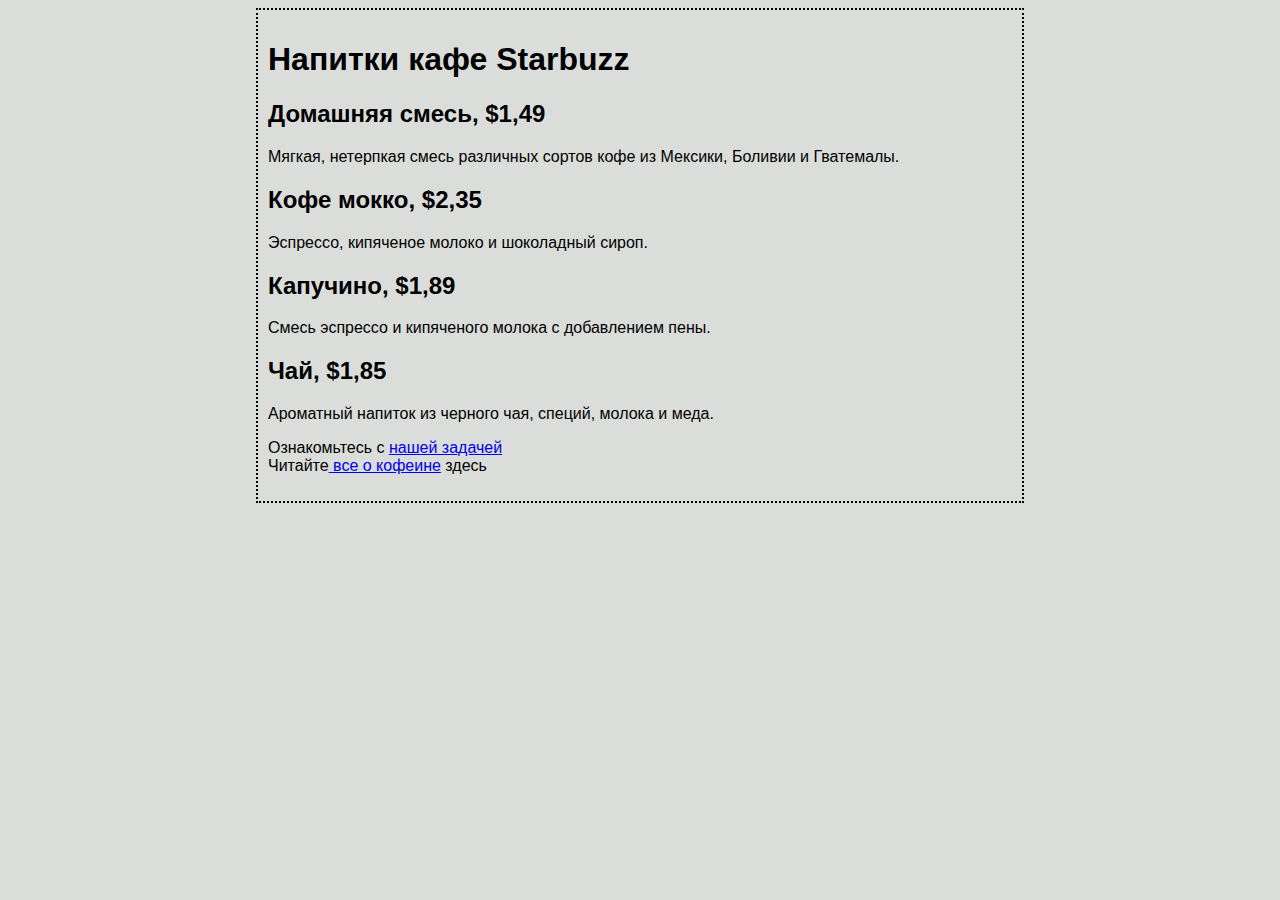
<file: Index.html>
<!DOCTYPE html>
<html lang="en">

<head>
	<meta charset="UTF-8">
	<meta http-equiv="X-UA-Compatible" content="IE=edge">
	<meta name="viewport" content="width=device-width, initial-scale=1.0">
	<title>Кафе Starbuzz</title>
	<link rel="stylesheet" href="styleIndex.css">
</head>

<body>

	<h1>Напитки кафе Starbuzz</h1>
	<h2>Домашняя смесь, $1,49</h2>
	<p>Мягкая, нетерпкая смесь различных сортов кофе из Мексики, Боливии и Гватемалы.</p>
	<h2>Кофе мокко, $2,35</h2>
	<p>Эспрессо, кипяченое молоко и шоколадный сироп.</p>
	<h2>Капучино, $1,89</h2>
	<p>Смесь эспрессо и кипяченого молока с добавлением пены.</p>
	<h2 id="chai">Чай, $1,85</h2>
	<p>Ароматный напиток из черного чая, специй, молока и меда.</p>
	<p>
		Ознакомьтесь с <a href="mission.html" title="Наша задача">нашей задачей</a>
		<br>
		Читайте<a target="_blank" href="http://wickedlysmart.com/buzz#Coffee" title="Все самое интересное о кофеине"> все
			о кофеине</a>
		здесь
	</p>

</body>

</html>
</file>
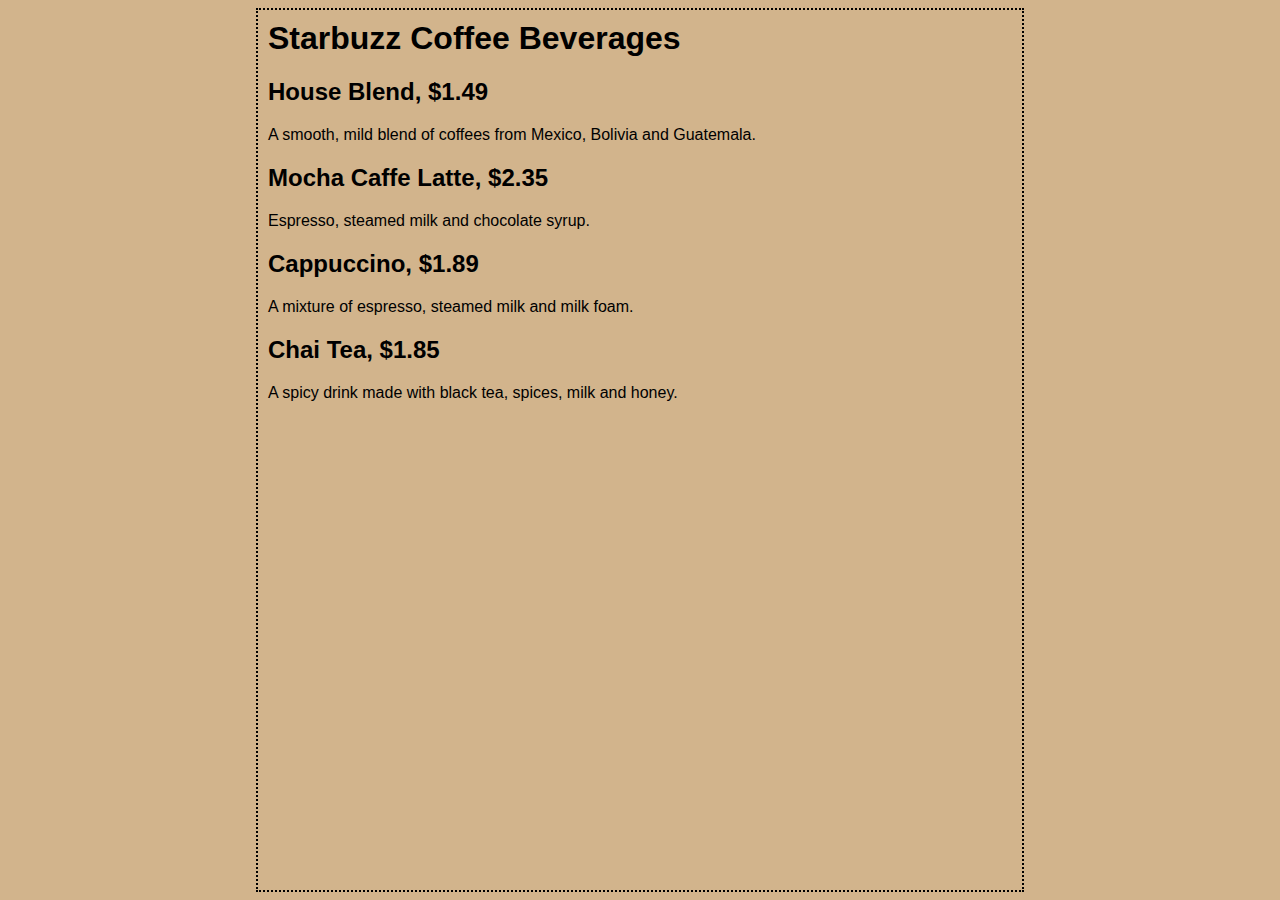
<file: materials/chapter1/starbuzz/index.html>
<html>
<head>
	<title>Starbuzz Coffee</title>
	<style>
		body {
			background-color: #d2b48c;
			margin-left: 20%;
			margin-right: 20%;
			border: 2px dotted black;
			padding: 10px 10px 10px 10px;
			font-family: sans-serif;
		}	
	</style>
</head>

<body>
	<h1>Starbuzz Coffee Beverages</h1>

	<h2>House Blend, $1.49</h2>
	<p>A smooth, mild blend of coffees from Mexico, Bolivia and Guatemala.</p>

	<h2>Mocha Caffe Latte, $2.35</h2>
	<p>Espresso, steamed milk and chocolate syrup.</p>

	<h2>Cappuccino, $1.89</h2>
	<p>A mixture of espresso, steamed milk and milk foam.</p>

	<h2>Chai Tea, $1.85</h2>
	<p>A spicy drink made with black tea, spices, milk and honey.</p>
</body>
</html>
</file>
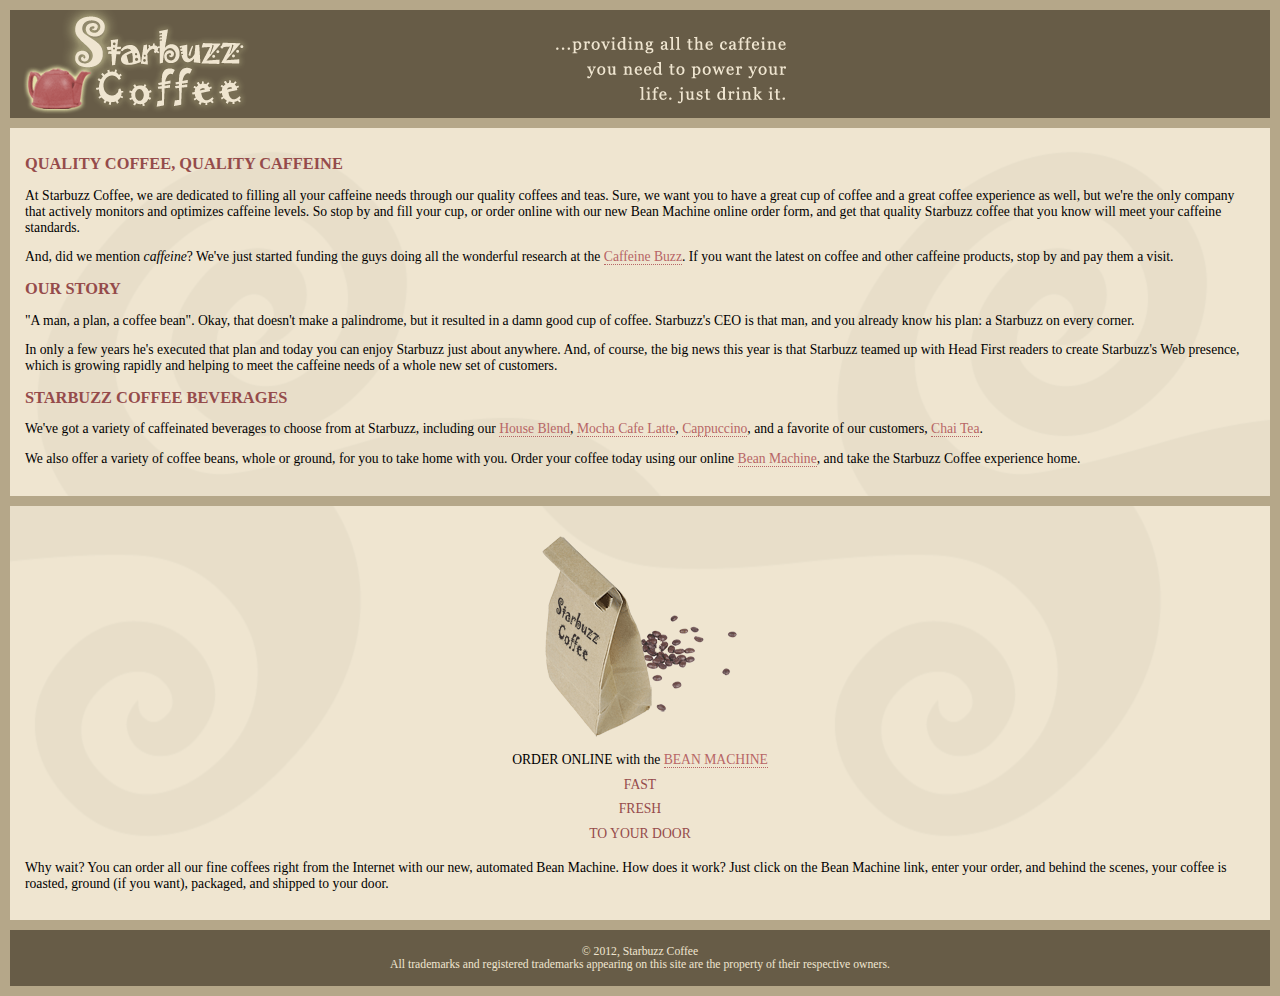
<file: materials/chapter11/absolute/index.html>
<!DOCTYPE html>
<html>
  <head>
    <meta charset="utf-8">
    <title>Starbuzz Coffee</title>
    <link rel="stylesheet" type="text/css" href="starbuzz.css">
  </head> 

  <body>
    <div id="header">
      <img src="images/header.gif" alt="Starbuzz Coffee header image">
    </div>

    <div id="main">
      <h1>QUALITY COFFEE, QUALITY CAFFEINE</h1>
      <p>
        At Starbuzz Coffee, we are dedicated to filling all your  caffeine needs through our 
        quality coffees and teas. Sure, we want you to have a great cup of coffee and a great 
        coffee experience as well, but we're the only company that actively monitors and 
        optimizes caffeine levels. So stop by and fill your cup, or order online with our new Bean 
        Machine online order form, and get that quality Starbuzz coffee that you know will meet 
        your caffeine standards.
      </p>
      <p>
        And, did we mention <em>caffeine</em>? We've just started funding the guys doing all 
        the wonderful research at the <a href="http://buzz.headfirstlabs.com"
        title="Read all about caffeine on the Buzz">Caffeine Buzz</a>.
        If you want the latest on coffee and other caffeine products, 
        stop by and pay them a visit.
      </p>
      <h1>OUR STORY</h1>
      <p>
        "A man, a plan, a coffee bean". Okay, that doesn't make a palindrome, but it resulted
        in a damn good cup of coffee.  Starbuzz's CEO is that man, and you already know his 
        plan: a Starbuzz on every corner.
      </p> 
      <p>In only a few years he's executed that plan and today 
        you can enjoy Starbuzz just about anywhere.  And, of course, the big news this year 
        is that Starbuzz teamed up with Head First readers to create Starbuzz's Web presence,  
        which is growing rapidly and helping to meet the caffeine needs of a whole new set of 
        customers.  
      </p>
      <h1>STARBUZZ COFFEE BEVERAGES</h1>
      <p>
        We've got a variety of caffeinated beverages to choose
        from at Starbuzz, including our 
        <a href="beverages.html#house" title="House Blend">House Blend</a>,
        <a href="beverages.html#mocha" title="Mocha Cafe Latte">Mocha Cafe Latte</a>, 
        <a href="beverages.html#cappuccino" title="Cappuccino">Cappuccino</a>,
        and a favorite of our customers, 
        <a href="beverages.html#chai" title="Chai Tea">Chai Tea</a>.
      </p>
      <p>
        We also offer a variety of coffee beans, whole or ground, for you to
        take home with you.  Order your coffee today using our online
        <a href="form.html" title="form.html">Bean Machine</a>, and take
        the Starbuzz Coffee experience home.
      </p>
    </div>

    <div id="sidebar">
      <p class="beanheading">
        <img src="images/bag.gif" alt="Bean Machine bag">
        <br>
        ORDER ONLINE
        with the 
        <a href="form.html">BEAN MACHINE</a>
        <br>
        <span class="slogan">
            FAST <br>
            FRESH <br>
            TO YOUR DOOR <br>
        </span>
      </p>
      <p>
        Why wait?  You can order all our fine coffees right from the Internet with our new, 
        automated Bean Machine.  How does it work?  Just click on the Bean Machine link, 
        enter your order, and behind the scenes, your coffee is roasted, ground 
        (if you want), packaged, and shipped to your door.
      </p>
    </div>

    <div id="footer">
      &copy; 2012, Starbuzz Coffee
      <br>
      All trademarks and registered trademarks appearing on 
      this site are the property of their respective owners.
    </div>

  </body>
</html>
</file>
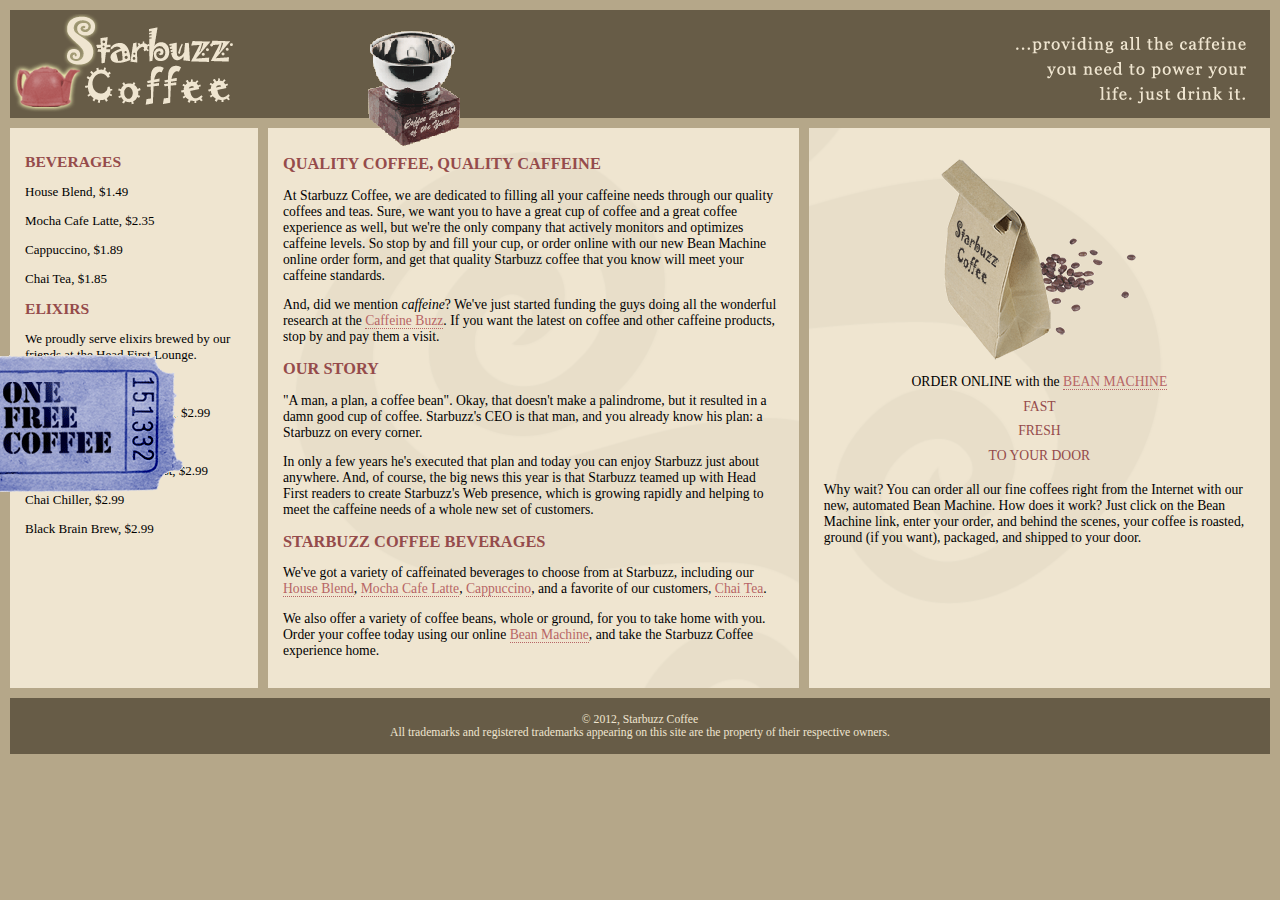
<file: materials/chapter11/starbuzz-complete/index.html>
<!DOCTYPE html>
<html>
  <head>
    <meta charset="utf-8">
    <title>Starbuzz Coffee</title>
    <link rel="stylesheet" type="text/css" href="starbuzz.css">
  </head> 

  <body>
    <div id="header">
      <img id="headerLogo"
           src="images/headerLogo.gif" alt="Starbuzz Coffee logo image">
      <img id="headerSlogan"
           src="images/headerSlogan.gif" alt="Providing all the caffeine you need to power your life.">
    </div>

	<div id="award">
		<img src="images/award.gif" 
			alt="Roaster of the Year award">
	</div>

	<div id="tableContainer">
	<div id="tableRow">
	<div id="drinks">
		<h1>BEVERAGES</h1>
			<p>House Blend, $1.49</p>
			<p>Mocha Cafe Latte, $2.35</p>
			<p>Cappuccino, $1.89</p>
			<p>Chai Tea, $1.85</p>
		<h1>ELIXIRS</h1>
			<p>
				We proudly serve elixirs brewed by our friends
				at the Head First Lounge.
			</p>
			<p>Green Tea Cooler, $2.99</p>
			<p>Raspberry Ice Concentration, $2.99</p>
			<p>Blueberry Bliss Elixir, $2.99</p>
			<p>Cranberry Antioxidant Blast, $2.99</p>
			<p>Chai Chiller, $2.99</p>
			<p>Black Brain Brew, $2.99</p>
	</div>
    <div id="main">
      <h1>QUALITY COFFEE, QUALITY CAFFEINE</h1>
      <p>
        At Starbuzz Coffee, we are dedicated to filling all your  caffeine needs through our 
        quality coffees and teas. Sure, we want you to have a great cup of coffee and a great 
        coffee experience as well, but we're the only company that actively monitors and 
        optimizes caffeine levels. So stop by and fill your cup, or order online with our new Bean 
        Machine online order form, and get that quality Starbuzz coffee that you know will meet 
        your caffeine standards.
      </p>
      <p>
        And, did we mention <em>caffeine</em>? We've just started funding the guys doing all 
        the wonderful research at the <a href="http://buzz.wickedlysmart.com"
        title="Read all about caffeine on the Buzz">Caffeine Buzz</a>.
        If you want the latest on coffee and other caffeine products, 
        stop by and pay them a visit.
      </p>
      <h1>OUR STORY</h1>
      <p>
        "A man, a plan, a coffee bean". Okay, that doesn't make a palindrome, but it resulted
        in a damn good cup of coffee.  Starbuzz's CEO is that man, and you already know his 
        plan: a Starbuzz on every corner.
      </p> 
      <p>In only a few years he's executed that plan and today 
        you can enjoy Starbuzz just about anywhere.  And, of course, the big news this year 
        is that Starbuzz teamed up with Head First readers to create Starbuzz's Web presence,  
        which is growing rapidly and helping to meet the caffeine needs of a whole new set of 
        customers.  
      </p>
      <h1>STARBUZZ COFFEE BEVERAGES</h1>
      <p>
        We've got a variety of caffeinated beverages to choose
        from at Starbuzz, including our 
        <a href="beverages.html#house" title="House Blend">House Blend</a>,
        <a href="beverages.html#mocha" title="Mocha Cafe Latte">Mocha Cafe Latte</a>, 
        <a href="beverages.html#cappuccino" title="Cappuccino">Cappuccino</a>,
        and a favorite of our customers, 
        <a href="beverages.html#chai" title="Chai Tea">Chai Tea</a>.
      </p>
      <p>
        We also offer a variety of coffee beans, whole or ground, for you to
        take home with you.  Order your coffee today using our online
        <a href="form.html" title="form.html">Bean Machine</a>, and take
        the Starbuzz Coffee experience home.
      </p>
    </div>

    <div id="sidebar">
      <p class="beanheading">
        <img src="images/bag.gif" alt="Bean Machine bag">
        <br>
        ORDER ONLINE
        with the 
        <a href="form.html">BEAN MACHINE</a>
        <br>
        <span class="slogan">
            FAST <br>
            FRESH <br>
            TO YOUR DOOR <br>
        </span>
      </p>
      <p>
        Why wait?  You can order all our fine coffees right from the Internet with our new, 
        automated Bean Machine.  How does it work?  Just click on the Bean Machine link, 
        enter your order, and behind the scenes, your coffee is roasted, ground 
        (if you want), packaged, and shipped to your door.
      </p>
    </div> <!-- sidebar -->
	</div> <!-- tableRow -->
	</div> <!-- tableContainer -->

	<div id="coupon">
		<a href="freecoffee.html" title="Click here to get your free coffee">
			<img src="images/ticket.gif" alt="Starbuzz coupon ticket">
		</a>
	</div>

    <div id="footer">
      &copy; 2012, Starbuzz Coffee
      <br>
      All trademarks and registered trademarks appearing on 
      this site are the property of their respective owners.
    </div>

  </body>
</html>
</file>
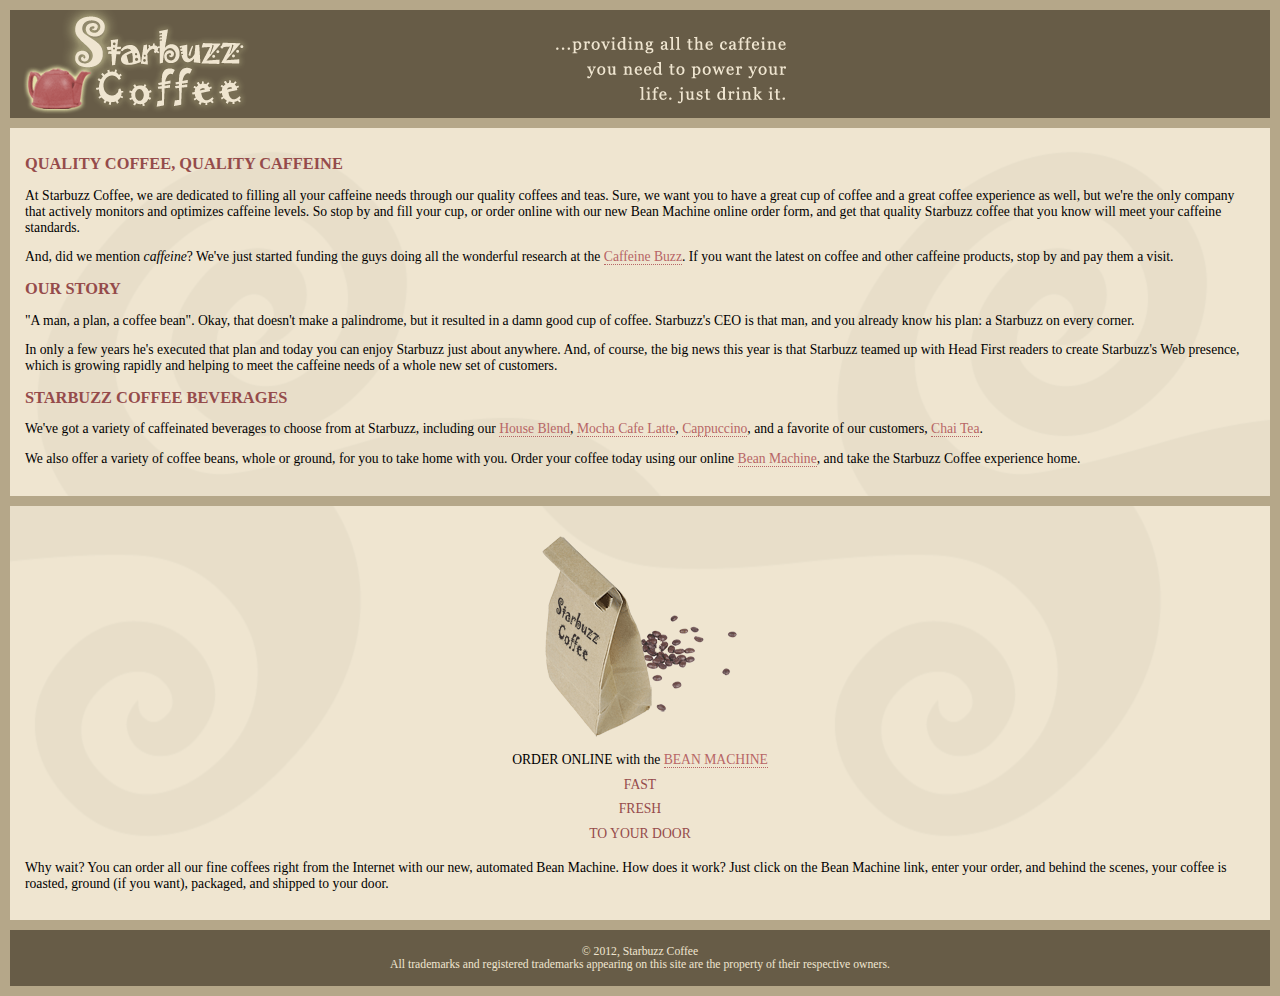
<file: materials/chapter11/starbuzz/index.html>
<!DOCTYPE html>
<html>
  <head>
    <meta charset="utf-8">
    <title>Starbuzz Coffee</title>
    <link rel="stylesheet" type="text/css" href="starbuzz.css">
  </head> 

  <body>
    <div id="header">
      <img src="images/header.gif" alt="Starbuzz Coffee header image">
    </div>

    <div id="main">
      <h1>QUALITY COFFEE, QUALITY CAFFEINE</h1>
      <p>
        At Starbuzz Coffee, we are dedicated to filling all your  caffeine needs through our 
        quality coffees and teas. Sure, we want you to have a great cup of coffee and a great 
        coffee experience as well, but we're the only company that actively monitors and 
        optimizes caffeine levels. So stop by and fill your cup, or order online with our new Bean 
        Machine online order form, and get that quality Starbuzz coffee that you know will meet 
        your caffeine standards.
      </p>
      <p>
        And, did we mention <em>caffeine</em>? We've just started funding the guys doing all 
        the wonderful research at the <a href="http://buzz.wickedlysmart.com"
        title="Read all about caffeine on the Buzz">Caffeine Buzz</a>.
        If you want the latest on coffee and other caffeine products, 
        stop by and pay them a visit.
      </p>
      <h1>OUR STORY</h1>
      <p>
        "A man, a plan, a coffee bean". Okay, that doesn't make a palindrome, but it resulted
        in a damn good cup of coffee.  Starbuzz's CEO is that man, and you already know his 
        plan: a Starbuzz on every corner.
      </p> 
      <p>In only a few years he's executed that plan and today 
        you can enjoy Starbuzz just about anywhere.  And, of course, the big news this year 
        is that Starbuzz teamed up with Head First readers to create Starbuzz's Web presence,  
        which is growing rapidly and helping to meet the caffeine needs of a whole new set of 
        customers.  
      </p>
      <h1>STARBUZZ COFFEE BEVERAGES</h1>
      <p>
        We've got a variety of caffeinated beverages to choose
        from at Starbuzz, including our 
        <a href="beverages.html#house" title="House Blend">House Blend</a>,
        <a href="beverages.html#mocha" title="Mocha Cafe Latte">Mocha Cafe Latte</a>, 
        <a href="beverages.html#cappuccino" title="Cappuccino">Cappuccino</a>,
        and a favorite of our customers, 
        <a href="beverages.html#chai" title="Chai Tea">Chai Tea</a>.
      </p>
      <p>
        We also offer a variety of coffee beans, whole or ground, for you to
        take home with you.  Order your coffee today using our online
        <a href="form.html">Bean Machine</a>, and take
        the Starbuzz Coffee experience home.
      </p>
    </div>

    <div id="sidebar">
      <p class="beanheading">
        <img src="images/bag.gif" alt="Bean Machine bag">
        <br>
        ORDER ONLINE
        with the 
        <a href="form.html">BEAN MACHINE</a>
        <br>
        <span class="slogan">
            FAST <br>
            FRESH <br>
            TO YOUR DOOR <br>
        </span>
      </p>
      <p>
        Why wait?  You can order all our fine coffees right from the Internet with our new, 
        automated Bean Machine.  How does it work?  Just click on the Bean Machine link, 
        enter your order, and behind the scenes, your coffee is roasted, ground 
        (if you want), packaged, and shipped to your door.
      </p>
    </div>

    <div id="footer">
      &copy; 2012, Starbuzz Coffee
      <br>
      All trademarks and registered trademarks appearing on 
      this site are the property of their respective owners.
    </div>

  </body>
</html>
</file>
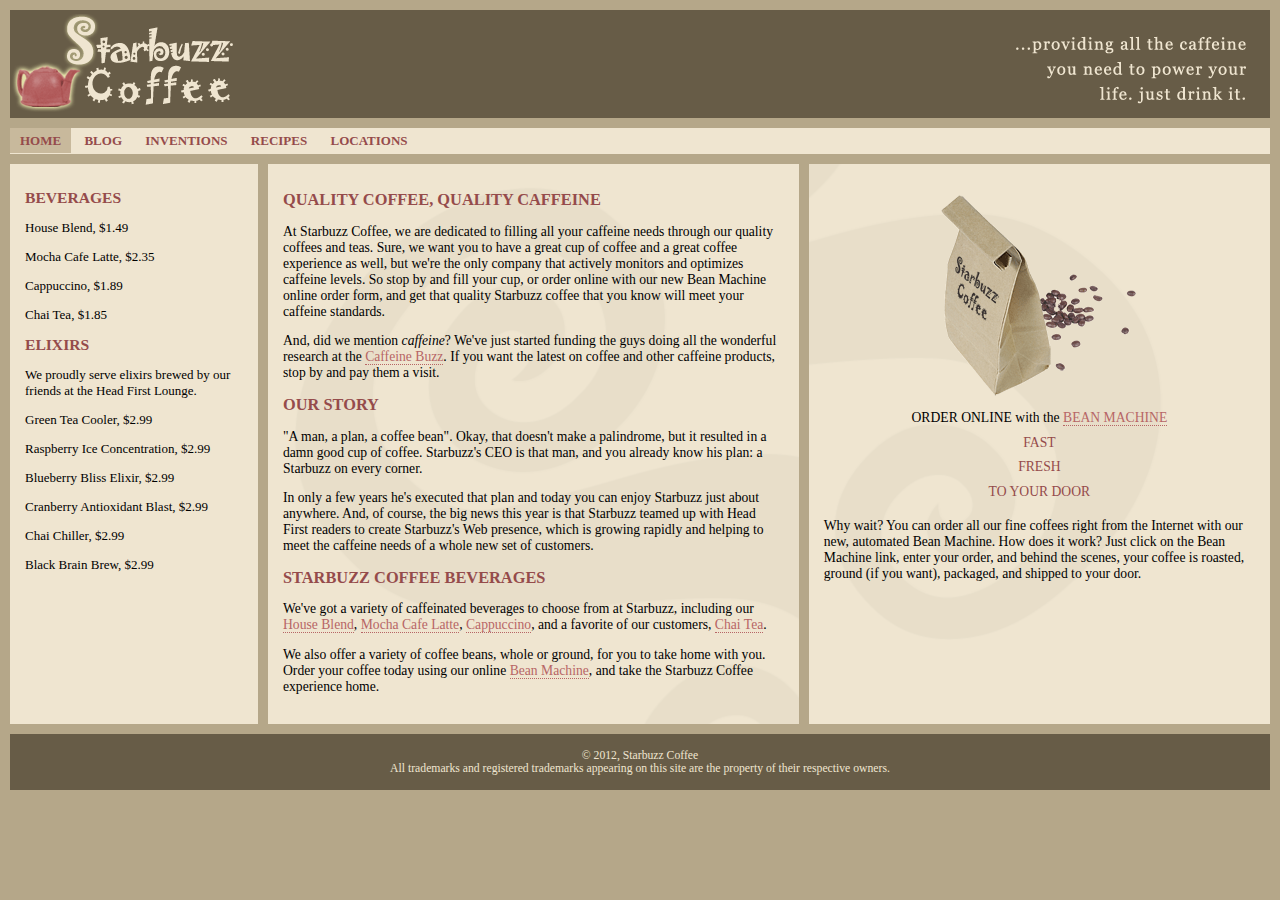
<file: materials/chapter12/starbuzz/index.html>
<!DOCTYPE html>
<html>
  <head>
    <meta charset="utf-8">
    <title>Starbuzz Coffee</title>
    <link rel="stylesheet" type="text/css" href="starbuzz.css">
  </head> 

  <body>
    <header class="top">
      <img id="headerLogo"
           src="images/headerLogo.gif" alt="Starbuzz Coffee header logo image">
      <img id="headerSlogan"
          src="images/headerSlogan.gif" alt="Providing all the caffeine you need to power your life.">
    </header>

	<nav>
	<ul>
		<li class="selected"><a href="index.html">HOME</a></li>
		<li><a href="blog.html">BLOG</a></li>
		<li><a href="">INVENTIONS</a></li>
		<li><a href="">RECIPES</a></li>
		<li><a href="">LOCATIONS</a></li>
	</ul>
	</nav>

	<div id="tableContainer">
	<div id="tableRow">
	<section id="drinks">
		<h1>BEVERAGES</h1>
			<p>House Blend, $1.49</p>
			<p>Mocha Cafe Latte, $2.35</p>
			<p>Cappuccino, $1.89</p>
			<p>Chai Tea, $1.85</p>
		<h1>ELIXIRS</h1>
			<p>
				We proudly serve elixirs brewed by our friends
				at the Head First Lounge.
			</p>
			<p>Green Tea Cooler, $2.99</p>
			<p>Raspberry Ice Concentration, $2.99</p>
			<p>Blueberry Bliss Elixir, $2.99</p>
			<p>Cranberry Antioxidant Blast, $2.99</p>
			<p>Chai Chiller, $2.99</p>
			<p>Black Brain Brew, $2.99</p>
	</section>
    <section id="main">
      <h1>QUALITY COFFEE, QUALITY CAFFEINE</h1>
      <p>
        At Starbuzz Coffee, we are dedicated to filling all your  caffeine needs through our 
        quality coffees and teas. Sure, we want you to have a great cup of coffee and a great 
        coffee experience as well, but we're the only company that actively monitors and 
        optimizes caffeine levels. So stop by and fill your cup, or order online with our new Bean 
        Machine online order form, and get that quality Starbuzz coffee that you know will meet 
        your caffeine standards.
      </p>
      <p>
        And, did we mention <em>caffeine</em>? We've just started funding the guys doing all 
        the wonderful research at the <a href="http://buzz.headfirstlabs.com"
        title="Read all about caffeine on the Buzz">Caffeine Buzz</a>.
        If you want the latest on coffee and other caffeine products, 
        stop by and pay them a visit.
      </p>
      <h1>OUR STORY</h1>
      <p>
        "A man, a plan, a coffee bean". Okay, that doesn't make a palindrome, but it resulted
        in a damn good cup of coffee.  Starbuzz's CEO is that man, and you already know his 
        plan: a Starbuzz on every corner.
      </p> 
      <p>In only a few years he's executed that plan and today 
        you can enjoy Starbuzz just about anywhere.  And, of course, the big news this year 
        is that Starbuzz teamed up with Head First readers to create Starbuzz's Web presence,  
        which is growing rapidly and helping to meet the caffeine needs of a whole new set of 
        customers.  
      </p>
      <h1>STARBUZZ COFFEE BEVERAGES</h1>
      <p>
        We've got a variety of caffeinated beverages to choose
        from at Starbuzz, including our 
        <a href="beverages.html#house" title="House Blend">House Blend</a>,
        <a href="beverages.html#mocha" title="Mocha Cafe Latte">Mocha Cafe Latte</a>, 
        <a href="beverages.html#cappuccino" title="Cappuccino">Cappuccino</a>,
        and a favorite of our customers, 
        <a href="beverages.html#chai" title="Chai Tea">Chai Tea</a>.
      </p>
      <p>
        We also offer a variety of coffee beans, whole or ground, for you to
        take home with you.  Order your coffee today using our online
        <a href="form.html" title="form.html">Bean Machine</a>, and take
        the Starbuzz Coffee experience home.
      </p>
    </section>

    <aside>
      <p class="beanheading">
        <img src="images/bag.gif" alt="Bean Machine bag">
        <br>
        ORDER ONLINE
        with the 
        <a href="form.html">BEAN MACHINE</a>
        <br>
        <span class="slogan">
            FAST <br>
            FRESH <br>
            TO YOUR DOOR <br>
        </span>
      </p>
      <p>
        Why wait?  You can order all our fine coffees right from the Internet with our new, 
        automated Bean Machine.  How does it work?  Just click on the Bean Machine link, 
        enter your order, and behind the scenes, your coffee is roasted, ground 
        (if you want), packaged, and shipped to your door.
      </p>
    </aside>
	</div> <!-- tableRow -->
	</div> <!-- tableContainer -->

    <footer>
      &copy; 2012, Starbuzz Coffee
      <br>
      All trademarks and registered trademarks appearing on 
      this site are the property of their respective owners.
    </footer>

  </body>
</html>
</file>
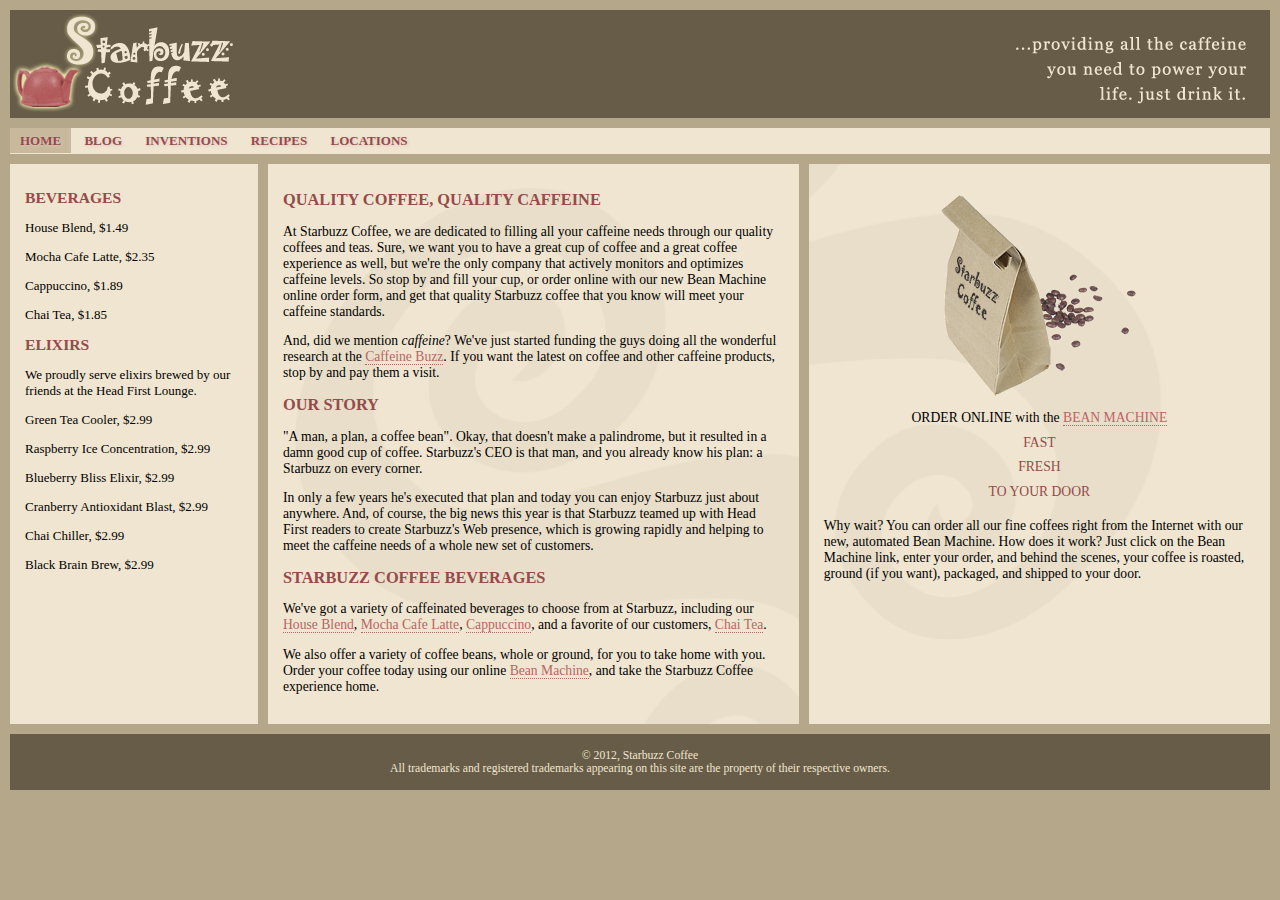
<file: materials/chapter14/starbuzz/index.html>
<!DOCTYPE html>
<html>
  <head>
    <meta charset="utf-8">
    <title>Starbuzz Coffee</title>
    <link rel="stylesheet" type="text/css" href="starbuzz.css">
  </head> 

  <body>
    <header class="top">
      <img id="headerLogo"
           src="images/headerLogo.gif" alt="Starbuzz Coffee header logo image">
      <img id="headerSlogan"
          src="images/headerSlogan.gif" alt="Providing all the caffeine you need to power your life.">
    </header>

	<nav>
	<ul>
		<li class="selected"><a href="index.html">Home</a></li>
		<li><a href="blog.html">Blog</a></li>
		<li><a href="">Inventions</a></li>
		<li><a href="">Recipes</a></li>
		<li><a href="">Locations</a></li>
	</ul>
	</nav>

	<div id="tableContainer">
	<div id="tableRow">
	<section id="drinks">
		<h1>BEVERAGES</h1>
			<p>House Blend, $1.49</p>
			<p>Mocha Cafe Latte, $2.35</p>
			<p>Cappuccino, $1.89</p>
			<p>Chai Tea, $1.85</p>
		<h1>ELIXIRS</h1>
			<p>
				We proudly serve elixirs brewed by our friends
				at the Head First Lounge.
			</p>
			<p>Green Tea Cooler, $2.99</p>
			<p>Raspberry Ice Concentration, $2.99</p>
			<p>Blueberry Bliss Elixir, $2.99</p>
			<p>Cranberry Antioxidant Blast, $2.99</p>
			<p>Chai Chiller, $2.99</p>
			<p>Black Brain Brew, $2.99</p>
	</section>
    <section id="main">
      <h1>QUALITY COFFEE, QUALITY CAFFEINE</h1>
      <p>
        At Starbuzz Coffee, we are dedicated to filling all your  caffeine needs through our 
        quality coffees and teas. Sure, we want you to have a great cup of coffee and a great 
        coffee experience as well, but we're the only company that actively monitors and 
        optimizes caffeine levels. So stop by and fill your cup, or order online with our new Bean 
        Machine online order form, and get that quality Starbuzz coffee that you know will meet 
        your caffeine standards.
      </p>
      <p>
        And, did we mention <em>caffeine</em>? We've just started funding the guys doing all 
        the wonderful research at the <a href="http://buzz.headfirstlabs.com"
        title="Read all about caffeine on the Buzz">Caffeine Buzz</a>.
        If you want the latest on coffee and other caffeine products, 
        stop by and pay them a visit.
      </p>
      <h1>OUR STORY</h1>
      <p>
        "A man, a plan, a coffee bean". Okay, that doesn't make a palindrome, but it resulted
        in a damn good cup of coffee.  Starbuzz's CEO is that man, and you already know his 
        plan: a Starbuzz on every corner.
      </p> 
      <p>In only a few years he's executed that plan and today 
        you can enjoy Starbuzz just about anywhere.  And, of course, the big news this year 
        is that Starbuzz teamed up with Head First readers to create Starbuzz's Web presence,  
        which is growing rapidly and helping to meet the caffeine needs of a whole new set of 
        customers.  
      </p>
      <h1>STARBUZZ COFFEE BEVERAGES</h1>
      <p>
        We've got a variety of caffeinated beverages to choose
        from at Starbuzz, including our 
        <a href="beverages.html#house" title="House Blend">House Blend</a>,
        <a href="beverages.html#mocha" title="Mocha Cafe Latte">Mocha Cafe Latte</a>, 
        <a href="beverages.html#cappuccino" title="Cappuccino">Cappuccino</a>,
        and a favorite of our customers, 
        <a href="beverages.html#chai" title="Chai Tea">Chai Tea</a>.
      </p>
      <p>
        We also offer a variety of coffee beans, whole or ground, for you to
        take home with you.  Order your coffee today using our online
        <a href="form.html" title="form.html">Bean Machine</a>, and take
        the Starbuzz Coffee experience home.
      </p>
    </section>

    <aside>
      <p class="beanheading">
        <img src="images/bag.gif" alt="Bean Machine bag">
        <br>
        ORDER ONLINE
        with the 
        <a href="form.html">BEAN MACHINE</a>
        <br>
        <span class="slogan">
            FAST <br>
            FRESH <br>
            TO YOUR DOOR <br>
        </span>
      </p>
      <p>
        Why wait?  You can order all our fine coffees right from the Internet with our new, 
        automated Bean Machine.  How does it work?  Just click on the Bean Machine link, 
        enter your order, and behind the scenes, your coffee is roasted, ground 
        (if you want), packaged, and shipped to your door.
      </p>
    </aside>
	</div> <!-- tableRow -->
	</div> <!-- tableContainer -->

    <footer>
      &copy; 2012, Starbuzz Coffee
      <br>
      All trademarks and registered trademarks appearing on 
      this site are the property of their respective owners.
    </footer>

  </body>
</html>
</file>
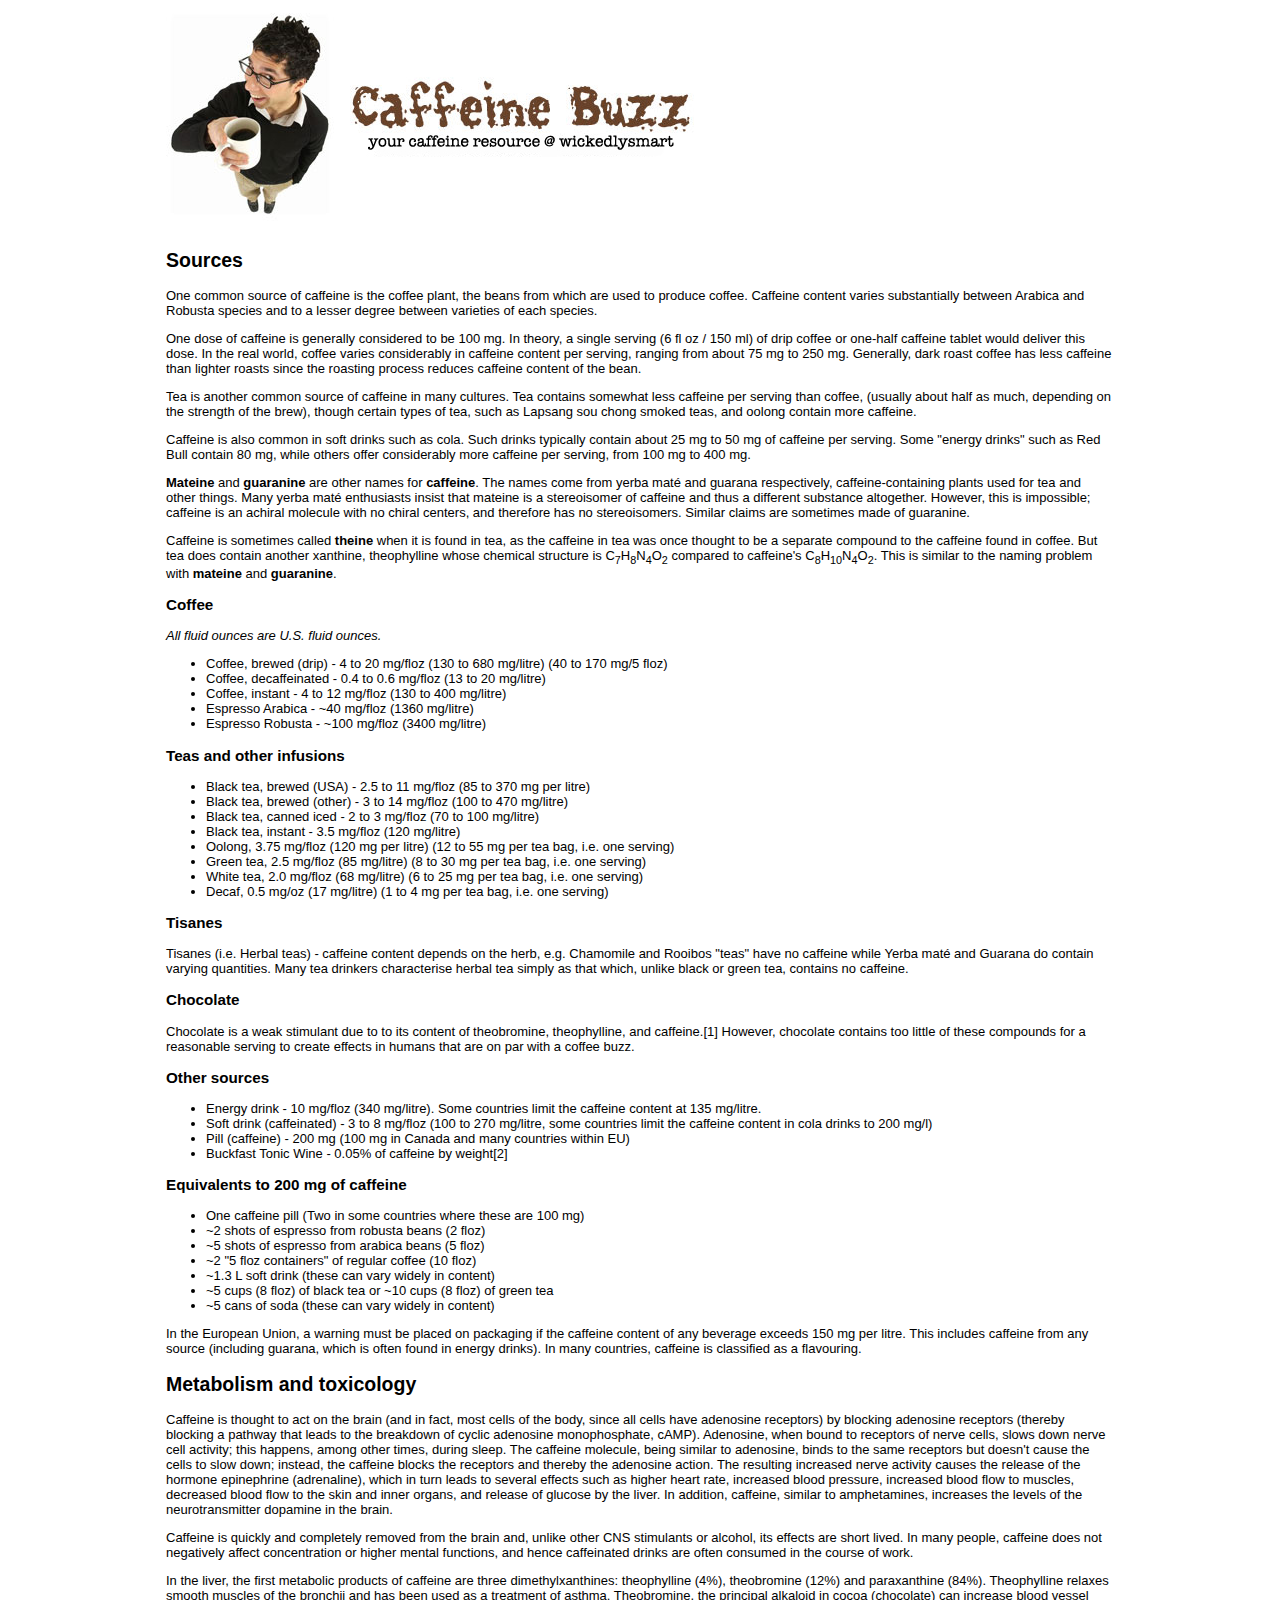
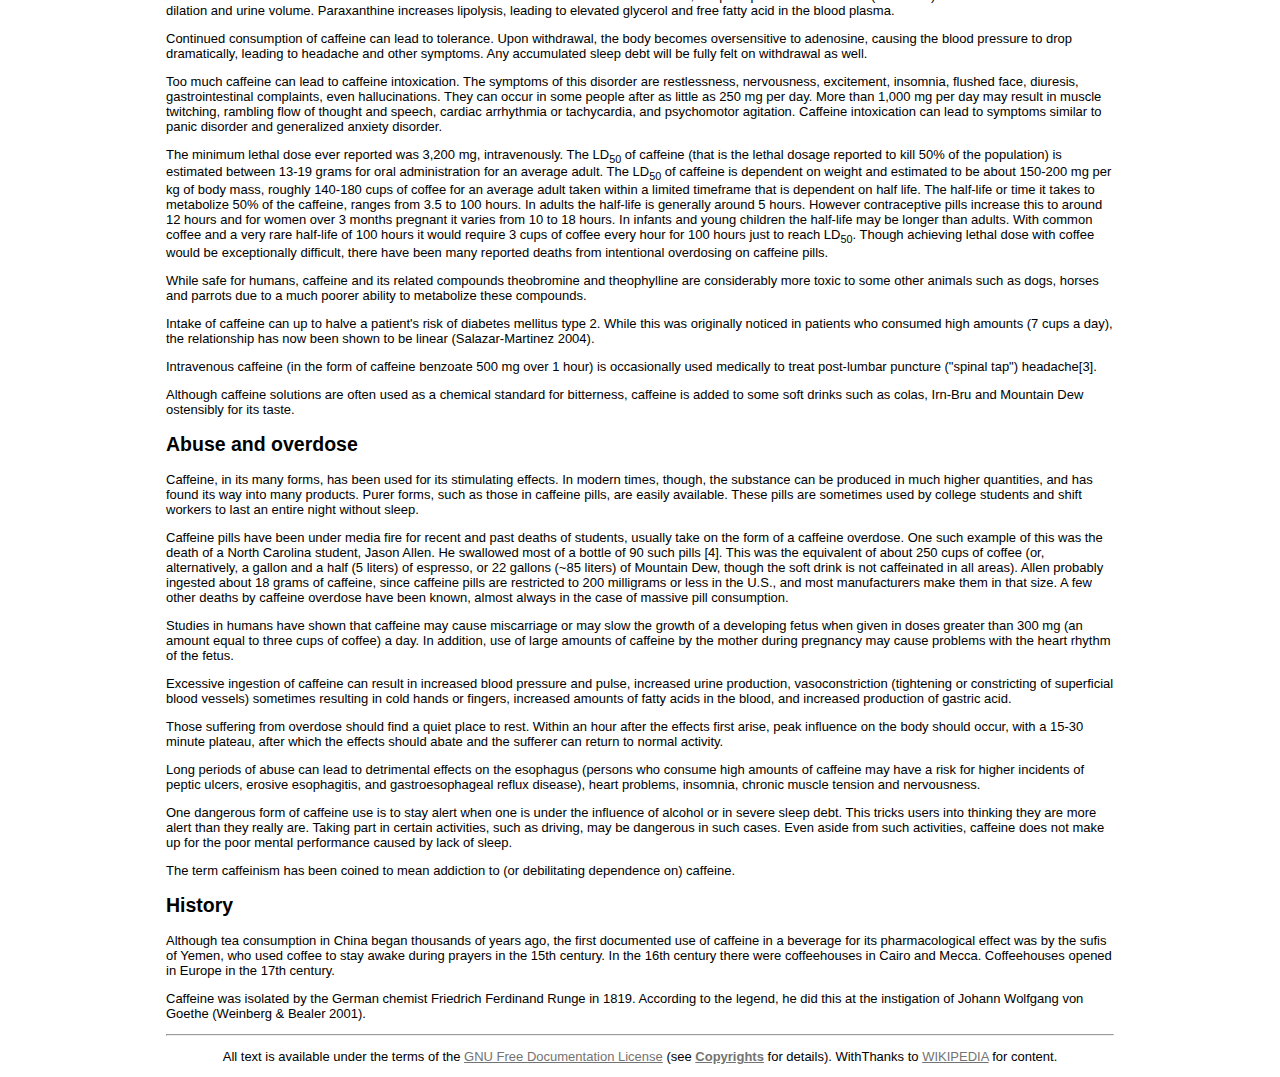
<file: materials/chapter4/buzz/index.html>
<!doctype html>
<html>
<head>
	<meta name="robots" content="noindex,  nofollow" >
	<meta charset="utf-8">
	<title>Head First Caffeine Buzz</title>

<style type="text/css">
body {
	font: small sans-serif;
}
img {
	border: none;
}
#logo {
	width: 538px;
	height: 217px;
}
#content {
	margin: auto;
	width: 75%;
}
#footer {
	text-align: center;
}
a, a:link, a:visited, a:hover, a:active {
	text-decoration: none;
	color: #000000;
}
a.wiki, a.wiki:link, a.wiki:visited, a.wiki:hover, a.wiki:active {
	text-decoration: underline;
	color: #737373;
}
</style>

</head>
<body>

<div id="content">
<p>
	<img id="logo" src="header.jpg" alt="Header Logo" title="Caffeine Buzz">
</p>
<h2><a id="Sources">Sources</a></h2>
<p>
One common source of caffeine is the 
<a href="http://en.wikipedia.org/wiki/Coffea" title="Coffea">coffee plant</a>, 
the <a href="http://en.wikipedia.org/wiki/Coffee_bean" title="Coffee bean">beans</a> 
from which are used to produce <a href="http://en.wikipedia.org/wiki/Coffee" title="Coffee">coffee</a>. 
Caffeine content varies substantially between 
<a href="http://en.wikipedia.org/wiki/Arabica" title="Arabica">Arabica</a> and 
<a href="http://en.wikipedia.org/wiki/Robusta" title="Robusta">Robusta</a> species and 
to a lesser degree between varieties of each species.
</p>
<p>
One dose of caffeine is generally considered to be 100 mg. In theory, 
a single serving (6 fl oz / 150 ml) of drip coffee or one-half caffeine 
tablet would deliver this dose. In the real world, coffee varies considerably 
in caffeine content per serving, ranging from about 75 mg to 250 mg. 
Generally, dark roast coffee has less caffeine than lighter roasts since 
the roasting process reduces caffeine content of the bean.
</p>
<p>
<a href="http://en.wikipedia.org/wiki/Tea" title="Tea">Tea</a> is another common source of 
caffeine in many cultures. Tea contains somewhat less caffeine per serving 
than coffee, (usually about half as much, depending on the strength of the brew), 
though certain types of tea, such as Lapsang sou chong smoked teas, and oolong 
contain more caffeine.
</p>
<p>
Caffeine is also common in 
<a href="http://en.wikipedia.org/wiki/Soft_drink" title="Soft drink">soft drinks</a> such as 
<a href="http://en.wikipedia.org/wiki/Cola" title="Cola">cola</a>. Such drinks typically contain 
about 25 mg to 50 mg of caffeine per serving. Some 
"<a href="http://en.wikipedia.org/wiki/Energy_drink" title="Energy drink">energy drinks</a>" such as 
<a href="http://en.wikipedia.org/wiki/Red_Bull" title="Red Bull">Red Bull</a> contain 80 mg, while others 
offer considerably more caffeine per serving, from 100 mg to 400 mg.
</p>
<p>
<b>Mateine</b> and <b>guaranine</b> are other names for 
<strong>caffeine</strong>. The names come from 
<a href="http://en.wikipedia.org/wiki/Yerba_mat%C3%A9" title="Yerba mat&eacute;">yerba mat&eacute;</a> and 
<a href="http://en.wikipedia.org/wiki/Guarana" title="Guarana">guarana</a> respectively, 
caffeine-containing plants used for tea and other things. Many yerba mat&eacute;
enthusiasts insist that mateine is a 
<a href="http://en.wikipedia.org/wiki/Stereoisomer" title="Stereoisomer">stereoisomer</a> of caffeine 
and thus a different substance altogether. However, this is impossible; 
caffeine is an 
<a href="http://en.wikipedia.org/wiki/Chirality_%28chemistry%29" title="Chirality (chemistry)">achiral</a>
molecule with no chiral centers, and therefore has no stereoisomers. Similar 
claims are sometimes made of guaranine.
</p>

<p>
Caffeine is sometimes called <b>theine</b> when it is found in tea, 
as the caffeine in tea was once thought to be a separate compound to the 
caffeine found in coffee. But tea does contain another 
<a href="http://en.wikipedia.org/wiki/Xanthine" title="Xanthine">xanthine</a>, 
<a href="http://en.wikipedia.org/wiki/Theophylline" title="Theophylline">theophylline</a> whose 
chemical structure is 
<a href="http://en.wikipedia.org/wiki/Carbon" title="Carbon">C</a><sub>7</sub><a href="http://en.wikipedia.org/wiki/Hydrogen" title="Hydrogen">H</a><sub>8</sub><a href="http://en.wikipedia.org/wiki/Nitrogen" title="Nitrogen">N</a><sub>4</sub><a href="http://en.wikipedia.org/wiki/Oxygen" title="Oxygen">O</a><sub>2</sub> compared to caffeine's <a href="http://en.wikipedia.org/wiki/Carbon" title="Carbon">C</a><sub>8</sub><a href="http://en.wikipedia.org/wiki/Hydrogen" title="Hydrogen">H</a><sub>10</sub><a href="http://en.wikipedia.org/wiki/Nitrogen" title="Nitrogen">N</a><sub>4</sub><a href="http://en.wikipedia.org/wiki/Oxygen" title="Oxygen">O</a><sub>2</sub>. 
This is similar to the naming problem with <b>mateine</b> and <b>guaranine</b>.
</p>

<h3><a id="Coffee">Coffee</a></h3>
<p>
<i>All fluid ounces are U.S. fluid ounces.</i>
</p>
<ul>
<li><a href="http://en.wikipedia.org/wiki/Coffee" title="Coffee">Coffee</a>, brewed (drip) - 4 to 20 mg/floz (130 to 680 mg/litre) (40 to 170 mg/5 floz)</li>
<li>Coffee, decaffeinated - 0.4 to 0.6 mg/floz (13 to 20 mg/litre)</li>
<li>Coffee, instant - 4 to 12 mg/floz (130 to 400 mg/litre)</li>
<li><a href="http://en.wikipedia.org/wiki/Espresso" title="Espresso">Espresso</a> Arabica - ~40 mg/floz (1360 mg/litre)</li>
<li><a href="http://en.wikipedia.org/wiki/Espresso" title="Espresso">Espresso</a> Robusta - ~100 mg/floz (3400 mg/litre)</li>
</ul>

<p><a id="Teas_and_other_infusions"></a></p>

<h3><a href="http://en.wikipedia.org/wiki/Tea" 
       title="Tea"
       id="Teas_and_other_infusions">Teas</a> and other infusions</h3>
<ul>
<li><a href="http://en.wikipedia.org/wiki/Black_tea" title="Black tea">Black tea</a>, brewed (<a href="http://en.wikipedia.org/wiki/United_States" title="United States">USA</a>) - 2.5 to 11 mg/floz (85 to 370 mg per litre)</li>
<li>Black tea, brewed (other) - 3 to 14 mg/floz (100 to 470 mg/litre)</li>
<li>Black tea, canned iced - 2 to 3 mg/floz (70 to 100 mg/litre)</li>
<li>Black tea, instant - 3.5 mg/floz (120 mg/litre)</li>
<li><a href="http://en.wikipedia.org/wiki/Oolong" title="Oolong">Oolong</a>, 3.75 mg/floz (120 mg per litre) (12 to 55 mg per tea bag, i.e. one serving)</li>
<li><a href="http://en.wikipedia.org/wiki/Green_tea" title="Green tea">Green tea</a>, 2.5 mg/floz (85 mg/litre) (8 to 30 mg per tea bag, i.e. one serving)</li>
<li><a href="http://en.wikipedia.org/wiki/White_tea" title="White tea">White tea</a>, 2.0 mg/floz (68 mg/litre) (6 to 25 mg per tea bag, i.e. one serving)</li>
<li>Decaf, 0.5 mg/oz (17 mg/litre) (1 to 4 mg per tea bag, i.e. one serving)</li>
</ul>


<h3><a id="Tisane">Tisanes</a></h3>
<p>
<a href="http://en.wikipedia.org/wiki/Tisane" title="Tisane">Tisanes</a> (i.e. <a href="http://en.wikipedia.org/wiki/Herbal_tea" title="Herbal tea">Herbal teas</a>) - caffeine content depends on the herb, e.g. <a href="http://en.wikipedia.org/wiki/Chamomile" title="Chamomile">Chamomile</a> and <a href="http://en.wikipedia.org/wiki/Rooibos" title="Rooibos">Rooibos</a> "teas" have no caffeine while <a href="http://en.wikipedia.org/wiki/Yerba_mate" title="Yerba mate">Yerba mat&eacute;</a> and <a href="http://en.wikipedia.org/wiki/Guarana" title="Guarana">Guarana</a> do contain varying quantities. Many tea drinkers characterise herbal tea simply as that which, unlike black or green tea, contains no caffeine.
</p>

<h3><a id="Chocolate">Chocolate</a></h3>
<p><a href="http://en.wikipedia.org/wiki/Chocolate" title="Chocolate">Chocolate</a> is a weak stimulant due to to its content of theobromine, theophylline, and caffeine.<a href="http://www.ncbi.nlm.nih.gov/entrez/query.fcgi?cmd=Retrieve&amp;db=pubmed&amp;dopt=Abstract&amp;list_uids=15549276" class='external autonumber' title="http://www.ncbi.nlm.nih.gov/entrez/query.fcgi?cmd=Retrieve&amp;db=pubmed&amp;dopt=Abstract&amp;list uids=15549276">[1]</a> However, chocolate contains too little of these compounds for a reasonable serving to create effects in humans that are on par with a <a href="http://en.wikipedia.org/wiki/Coffee" title="Coffee">coffee</a> buzz.</p>

<h3><a id="Other_sources">Other sources</a></h3>
<ul>
<li><a href="http://en.wikipedia.org/wiki/Energy_drink" title="Energy drink">Energy drink</a> - 10 mg/floz (340 mg/litre). Some countries limit the caffeine content at 135 mg/litre.</li>
<li><a href="http://en.wikipedia.org/wiki/Soft_drink" title="Soft drink">Soft drink</a> (caffeinated) - 3 to 8 mg/floz (100 to 270 mg/litre, some countries limit the caffeine content in cola drinks to 200 mg/l)</li>
<li>Pill (caffeine) - 200 mg (100 mg in Canada and many countries within EU)</li>
<li><a href="http://en.wikipedia.org/wiki/Buckfast_Tonic_Wine" title="Buckfast Tonic Wine">Buckfast Tonic Wine</a> - 0.05% of caffeine by weight<a href="http://www.young.shaney.freewebspace.com/images/buckfast.jpg" class='external autonumber' title="http://www.young.shaney.freewebspace.com/images/buckfast.jpg">[2]</a></li>
</ul>

<h3><a id="Equivalents_to_200_mg_of_caffeine">Equivalents to 200 mg of caffeine</a></h3>
<ul>
<li>One caffeine pill (Two in some countries where these are 100 mg)</li>
<li>~2 shots of espresso from robusta beans (2 floz)</li>
<li>~5 shots of espresso from arabica beans (5 floz)</li>
<li>~2 "5 floz containers" of regular coffee (10 floz)</li>
<li>~1.3 L soft drink (these can vary widely in content)</li>
<li>~5 cups (8 floz) of black tea or ~10 cups (8 floz) of green tea</li>
<li>~5 cans of soda (these can vary widely in content)</li>
</ul>
<p>In the <a href="http://en.wikipedia.org/wiki/European_Union" title="European Union">European Union</a>, a warning must be placed on packaging if the caffeine content of any beverage exceeds 150 mg per litre. This includes caffeine from any source (including <a href="http://en.wikipedia.org/wiki/Guarana" title="Guarana">guarana</a>, which is often found in energy drinks). In many countries, caffeine is classified as a <a href="http://en.wikipedia.org/wiki/Flavouring" title="Flavouring">flavouring</a>.</p>

<h2><a id="Metabolism_and_toxicology">Metabolism and toxicology</a></h2>
<p>Caffeine is thought to act on the <a href="http://en.wikipedia.org/wiki/Brain" title="Brain">brain</a> (and in fact, most cells of the body, since all cells have adenosine receptors) by blocking <a href="http://en.wikipedia.org/wiki/Adenosine" title="Adenosine">adenosine</a> receptors (thereby blocking a pathway that leads to the breakdown of <a href="http://en.wikipedia.org/wiki/Cyclic_adenosine_monophosphate" title="Cyclic adenosine monophosphate">cyclic adenosine monophosphate</a>, cAMP). Adenosine, when bound to receptors of nerve cells, slows down nerve cell activity; this happens, among other times, during <a href="http://en.wikipedia.org/wiki/Sleep" title="Sleep">sleep</a>. The caffeine molecule, being similar to adenosine, binds to the same receptors but doesn't cause the cells to slow down; instead, the caffeine blocks the receptors and thereby the adenosine action. The resulting increased nerve activity causes the release of the <a href="http://en.wikipedia.org/wiki/Hormone" title="Hormone">hormone</a> <a href="http://en.wikipedia.org/wiki/Epinephrine" title="Epinephrine">epinephrine</a> (adrenaline), which in turn leads to several effects such as higher heart rate, increased <a href="http://en.wikipedia.org/wiki/Blood_pressure" title="Blood pressure">blood pressure</a>, increased <a href="http://en.wikipedia.org/wiki/Blood" title="Blood">blood</a> flow to <a href="http://en.wikipedia.org/wiki/Muscle" title="Muscle">muscles</a>, decreased blood flow to the <a href="http://en.wikipedia.org/wiki/Skin" title="Skin">skin</a> and inner <a href="http://en.wikipedia.org/wiki/Organ_%28anatomy%29" title="Organ (anatomy)">organs</a>, and release of <a href="http://en.wikipedia.org/wiki/Glucose" title="Glucose">glucose</a> by the <a href="http://en.wikipedia.org/wiki/Liver" title="Liver">liver</a>. In addition, caffeine, similar to <a href="http://en.wikipedia.org/wiki/Amfetamine" title="Amfetamine">amphetamines</a>, increases the levels of the <a href="http://en.wikipedia.org/wiki/Neurotransmitter" title="Neurotransmitter">neurotransmitter</a> <a href="http://en.wikipedia.org/wiki/Dopamine" title="Dopamine">dopamine</a> in the brain.</p>
<p>Caffeine is quickly and completely removed from the brain and, unlike other <a href="http://en.wikipedia.org/wiki/Central_nervous_system" title="Central nervous system">CNS</a> <a href="http://en.wikipedia.org/wiki/Stimulant" title="Stimulant">stimulants</a> or <a href="http://en.wikipedia.org/wiki/Alcohol" title="Alcohol">alcohol</a>, its effects are short lived. In many people, caffeine does not negatively affect concentration or higher mental functions, and hence caffeinated drinks are often consumed in the course of work.</p>
<p>In the <a href="http://en.wikipedia.org/wiki/Liver" title="Liver">liver</a>, the first <a href="http://en.wikipedia.org/wiki/Metabolism" title="Metabolism">metabolic</a> products of caffeine are three <a href="http://en.wikipedia.org/wiki/Xanthine" title="Xanthine">dimethylxanthines</a>: <a href="http://en.wikipedia.org/wiki/Theophylline" title="Theophylline">theophylline</a> (4%), <a href="http://en.wikipedia.org/wiki/Theobromine" title="Theobromine">theobromine</a> (12%) and paraxanthine (84%). <a href="http://en.wikipedia.org/wiki/Theophylline" title="Theophylline">Theophylline</a> relaxes <a href="http://en.wikipedia.org/wiki/Smooth_muscle" title="Smooth muscle">smooth muscles</a> of the <a href="http://en.wikipedia.org/wiki/Bronchus" title="Bronchus">bronchii</a> and has been used as a treatment of <a href="http://en.wikipedia.org/wiki/Asthma" title="Asthma">asthma</a>. <a href="http://en.wikipedia.org/wiki/Theobromine" title="Theobromine">Theobromine</a>, the principal alkaloid in <a href="http://en.wikipedia.org/wiki/Cocoa" title="Cocoa">cocoa</a> (<a href="http://en.wikipedia.org/wiki/Chocolate" title="Chocolate">chocolate</a>) can increase <a href="http://en.wikipedia.org/wiki/Blood_vessel" title="Blood vessel">blood vessel</a> dilation and <a href="http://en.wikipedia.org/wiki/Urine" title="Urine">urine</a> volume. Paraxanthine increases <a href="http://en.wikipedia.org/wiki/Lipolysis" title="Lipolysis">lipolysis</a>, leading to elevated <a href="http://en.wikipedia.org/wiki/Glycerol" title="Glycerol">glycerol</a> and free <a href="http://en.wikipedia.org/wiki/Fatty_acid" title="Fatty acid">fatty acid</a> in the <a href="http://en.wikipedia.org/wiki/Blood_plasma" title="Blood plasma">blood plasma</a>.</p>
<p>Continued consumption of caffeine can lead to tolerance. Upon withdrawal, the body becomes oversensitive to <a href="http://en.wikipedia.org/wiki/Adenosine" title="Adenosine">adenosine</a>, causing the blood pressure to drop dramatically, leading to headache and other symptoms. Any accumulated <a href="http://en.wikipedia.org/wiki/Sleep_debt" title="Sleep debt">sleep debt</a> will be fully felt on withdrawal as well.</p>
<p>Too much caffeine can lead to caffeine intoxication. The symptoms of this disorder are restlessness, nervousness, excitement, <a href="http://en.wikipedia.org/wiki/Insomnia" title="Insomnia">insomnia</a>, flushed face, <a href="http://en.wikipedia.org/wiki/Diuresis" title="Diuresis">diuresis</a>, <a href="http://en.wikipedia.org/wiki/Gastroenterology" title="Gastroenterology">gastrointestinal</a> complaints, even hallucinations. They can occur in some people after as little as 250 mg per day. More than 1,000 mg per day may result in muscle twitching, rambling flow of <a href="http://en.wikipedia.org/wiki/Thought" title="Thought">thought</a> and <a href="http://en.wikipedia.org/wiki/Speech" title="Speech">speech</a>, <a href="http://en.wikipedia.org/wiki/Cardiac_arrhythmia" title="Cardiac arrhythmia">cardiac arrhythmia</a> or <a href="http://en.wikipedia.org/wiki/Tachycardia" title="Tachycardia">tachycardia</a>, and <a href="http://en.wikipedia.org/wiki/Psychomotor_agitation" title="Psychomotor agitation">psychomotor agitation</a>. Caffeine intoxication can lead to symptoms similar to <a href="http://en.wikipedia.org/wiki/Panic_disorder" title="Panic disorder">panic disorder</a> and <a href="http://en.wikipedia.org/wiki/Generalized_anxiety_disorder" title="Generalized anxiety disorder">generalized anxiety disorder</a>.</p>
<p>The minimum lethal dose ever reported was 3,200 mg, intravenously. The <a href="http://en.wikipedia.org/wiki/LD50" title="LD50">LD</a><sub>50</sub> of caffeine (that is the lethal dosage reported to kill 50% of the population) is estimated between 13-19 grams for oral administration for an average adult. The LD<sub>50</sub> of caffeine is dependent on weight and estimated to be about 150-200 mg per kg of body mass, roughly 140-180 cups of coffee for an average adult taken within a limited timeframe that is dependent on <a href="http://en.wikipedia.org/wiki/Half-life#Half-life_in_chemistry" title="Half-life">half life</a>. The half-life or time it takes to <a href="http://en.wikipedia.org/wiki/Metabolize" title="Metabolize">metabolize</a> 50% of the caffeine, ranges from 3.5 to 100 hours. In adults the half-life is generally around 5 hours. However contraceptive pills increase this to around 12 hours and for women over 3 months pregnant it varies from 10 to 18 hours. In infants and young children the half-life may be longer than adults. With common coffee and a very rare half-life of 100 hours it would require 3 cups of coffee every hour for 100 hours just to reach LD<sub>50</sub>. Though achieving lethal dose with coffee would be exceptionally difficult, there have been many reported deaths from intentional overdosing on caffeine pills.</p>
<p>While safe for humans, caffeine and its related compounds <a href="http://en.wikipedia.org/wiki/Theobromine" title="Theobromine">theobromine</a> and <a href="http://en.wikipedia.org/wiki/Theophylline" title="Theophylline">theophylline</a> are considerably more toxic to some other animals such as dogs, horses and parrots due to a much poorer ability to metabolize these compounds.</p>
<p>Intake of caffeine can up to halve a patient's risk of <a href="http://en.wikipedia.org/wiki/Diabetes_mellitus" title="Diabetes mellitus">diabetes mellitus</a> type 2. While this was originally noticed in patients who consumed high amounts (7 cups a day), the relationship has now been shown to be linear (Salazar-Martinez 2004).</p>
<p>Intravenous caffeine (in the form of caffeine benzoate 500 mg over 1 hour) is occasionally used medically to treat post-<a href="http://en.wikipedia.org/wiki/Lumbar_puncture" title="Lumbar puncture">lumbar puncture</a> ("spinal tap") headache<a href="http://www.emedicine.com/neuro/topic557.htm" class='external autonumber' title="http://www.emedicine.com/neuro/topic557.htm">[3]</a>.</p>
<p>Although caffeine solutions are often used as a chemical standard for <a href="http://en.wikipedia.org/wiki/Basic_taste" title="Basic taste">bitterness</a>, caffeine is added to some <a href="http://en.wikipedia.org/wiki/Soft_drink" title="Soft drink">soft drinks</a> such as <a href="http://en.wikipedia.org/wiki/Cola" title="Cola">colas</a>, <a href="http://en.wikipedia.org/wiki/Irn-Bru" title="Irn-Bru">Irn-Bru</a> and <a href="http://en.wikipedia.org/wiki/Mountain_Dew" title="Mountain Dew">Mountain Dew</a> ostensibly for its taste.</p>

<h2><a id="Abuse_and_overdose">Abuse and overdose</a></h2>
<p>Caffeine, in its many forms, has been used for its stimulating effects. In modern times, though, the substance can be produced in much higher quantities, and has found its way into many products. Purer forms, such as those in caffeine <a href="http://en.wikipedia.org/wiki/Tablet" title="Tablet">pills</a>, are easily available. These pills are sometimes used by college students and <a href="http://en.wikipedia.org/wiki/Shift" title="Shift">shift</a> workers to last an entire night without sleep.</p>
<p>Caffeine pills have been under media fire for recent and past deaths of students, usually take on the form of a caffeine <a href="http://en.wikipedia.org/wiki/Overdose" title="Overdose">overdose</a>. One such example of this was the death of a <a href="http://en.wikipedia.org/wiki/North_Carolina" title="North Carolina">North Carolina</a> student, Jason Allen. He swallowed most of a bottle of 90 such pills <a href="http://www.collegepublisher.com/media/paper87/DFPArchive/science/1103981.html" class='external autonumber' title="http://www.collegepublisher.com/media/paper87/DFPArchive/science/1103981.html">[4]</a>. This was the equivalent of about 250 cups of <a href="http://en.wikipedia.org/wiki/Coffee" title="Coffee">coffee</a> (or, alternatively, a gallon and a half (5 liters) of <a href="http://en.wikipedia.org/wiki/Espresso" title="Espresso">espresso</a>, or 22 gallons (~85 liters) of <a href="http://en.wikipedia.org/wiki/Mountain_Dew" title="Mountain Dew">Mountain Dew</a>, though the soft drink is not caffeinated in all areas). Allen probably ingested about 18 grams of caffeine, since caffeine pills are restricted to 200 milligrams or less in the U.S., and most manufacturers make them in that size. A few other deaths by caffeine overdose have been known, almost always in the case of massive pill consumption.</p>
<p>Studies in humans have shown that caffeine may cause miscarriage or may slow the growth of a developing fetus when given in doses greater than 300 mg (an amount equal to three cups of coffee) a day. In addition, use of large amounts of caffeine by the mother during pregnancy may cause problems with the heart rhythm of the fetus.</p>
<p>Excessive ingestion of caffeine can result in <a href="http://en.wikipedia.org/wiki/Hypertension" title="Hypertension">increased blood pressure</a> and <a href="http://en.wikipedia.org/wiki/Tachycardia" title="Tachycardia">pulse</a>, increased <a href="http://en.wikipedia.org/wiki/Diuresis" title="Diuresis">urine production</a>, <a href="http://en.wikipedia.org/wiki/Vasoconstriction" title="Vasoconstriction">vasoconstriction</a> (tightening or constricting of superficial blood vessels) sometimes resulting in cold hands or fingers, increased amounts of <a href="http://en.wikipedia.org/wiki/Fatty_acid" title="Fatty acid">fatty acids</a> in the blood, and increased production of <a href="http://en.wikipedia.org/wiki/Gastric_acid" title="Gastric acid">gastric acid</a>.</p>
<p>Those suffering from overdose should find a quiet place to rest. Within an hour after the effects first arise, peak influence on the body should occur, with a 15-30 minute plateau, after which the effects should abate and the sufferer can return to normal activity.</p>
<p>Long periods of abuse can lead to detrimental effects on the esophagus (persons who consume high amounts of caffeine may have a risk for higher incidents of <a href="http://en.wikipedia.org/wiki/Peptic_ulcer" title="Peptic ulcer">peptic ulcers</a>, erosive <a href="http://en.wikipedia.org/wiki/Esophagitis" title="Esophagitis">esophagitis</a>, and <a href="http://en.wikipedia.org/wiki/Gastroesophageal_reflux_disease" title="Gastroesophageal reflux disease">gastroesophageal reflux disease</a>), heart problems, <a href="http://en.wikipedia.org/wiki/Insomnia" title="Insomnia">insomnia</a>, chronic muscle tension and nervousness.</p>
<p>One dangerous form of caffeine use is to stay alert when one is under the influence of alcohol or in severe <a href="http://en.wikipedia.org/wiki/Sleep_debt" title="Sleep debt">sleep debt</a>. This tricks users into thinking they are more alert than they really are. Taking part in certain activities, such as <a href="http://en.wikipedia.org/wiki/Driving" title="Driving">driving</a>, may be dangerous in such cases. Even aside from such activities, caffeine does not make up for the poor mental performance caused by lack of sleep.</p>
<p>The term <a href="http://en.wikipedia.org/wiki/Caffeinism" title="Caffeinism">caffeinism</a> has been coined to mean <a href="http://en.wikipedia.org/wiki/Addiction" title="Addiction">addiction</a> to (or debilitating dependence on) caffeine.</p>

<h2><a id="History">History</a></h2>
<p>Although <a href="http://en.wikipedia.org/wiki/Tea" title="Tea">tea</a> consumption in <a href="http://en.wikipedia.org/wiki/China" title="China">China</a> began thousands of years ago, the first documented use of caffeine in a beverage for its <a href="http://en.wikipedia.org/wiki/Pharmacology" title="Pharmacology">pharmacological</a> effect was by the <a href="http://en.wikipedia.org/wiki/Sufism" title="Sufism">sufis</a> of <a href="http://en.wikipedia.org/wiki/Yemen" title="Yemen">Yemen</a>, who used <a href="http://en.wikipedia.org/wiki/Coffee" title="Coffee">coffee</a> to stay awake during prayers in the 15th century. In the 16th century there were <a href="http://en.wikipedia.org/wiki/Coffeehouse" title="Coffeehouse">coffeehouses</a> in <a href="http://en.wikipedia.org/wiki/Cairo" title="Cairo">Cairo</a> and <a href="http://en.wikipedia.org/wiki/Mecca" title="Mecca">Mecca</a>. Coffeehouses opened in Europe in the 17th century.</p>
<p>Caffeine was isolated by the <a href="http://en.wikipedia.org/wiki/Germany" title="Germany">German</a> chemist <a href="http://en.wikipedia.org/wiki/Friedrich_Ferdinand_Runge" title="Friedrich Ferdinand Runge">Friedrich Ferdinand Runge</a> in <a href="http://en.wikipedia.org/wiki/1819" title="1819">1819</a>. According to the legend, he did this at the instigation of <a href="http://en.wikipedia.org/wiki/Johann_Wolfgang_von_Goethe" title="Johann Wolfgang von Goethe">Johann Wolfgang von Goethe</a> (Weinberg &amp; Bealer 2001).</p>
<hr>
<p id="footer">
All text is available under the terms of the 
<a class="wiki" href="http://en.wikipedia.org/wiki/Wikipedia:Text_of_the_GNU_Free_Documentation_License">GNU Free Documentation License</a> 
(see <b><a class="wiki" href="http://en.wikipedia.org/wiki/Wikipedia:Copyrights">Copyrights</a></b> for details). 

WithThanks to <a class="wiki" href="http://en.wikipedia.org">WIKIPEDIA</a> for content.
</p>

</div>

</body>
</html>
</file>
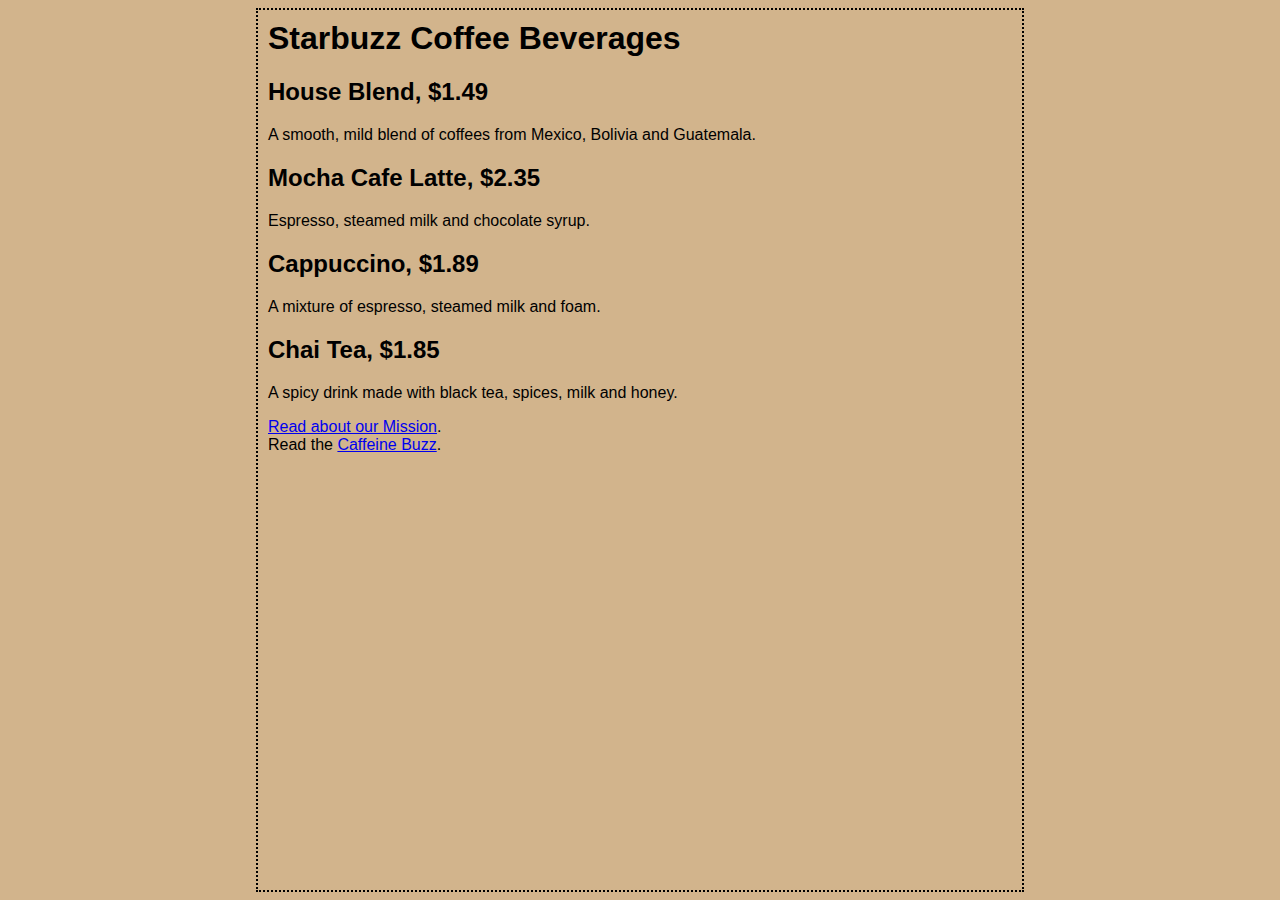
<file: materials/chapter4/starbuzz/index.html>
<html>
  <head>
    <title>Starbuzz Coffee</title>
    <style type="text/css">
      body {
        background-color: #d2b48c;
        margin-left: 20%;
        margin-right: 20%;
        border: 2px dotted black;
        padding: 10px 10px 10px 10px;
        font-family: sans-serif;
      }
    </style>
  </head>

  <body>
    <h1>Starbuzz Coffee Beverages</h1>
    <h2>House Blend, $1.49</h2>
    <p>A smooth, mild blend of coffees from Mexico, 
          Bolivia and Guatemala.</p>

    <h2>Mocha Cafe Latte, $2.35</h2>
    <p>Espresso, steamed milk and chocolate syrup.</p>

    <h2>Cappuccino, $1.89</h2>
    <p>A mixture of espresso, steamed milk and foam.</p>

    <h2>Chai Tea, $1.85</h2>
    <p>A spicy drink made with black tea, spices, 
           milk and honey.</p>

	<p>
		<a href="mission.html">Read about our Mission</a>.
		<br>
		Read the <a href="http://wickedlysmart.com/buzz/#Coffee"
		            title="Read all about caffeine on the Buzz">Caffeine Buzz</a>.
	</p>
  </body>
</html>
</file>
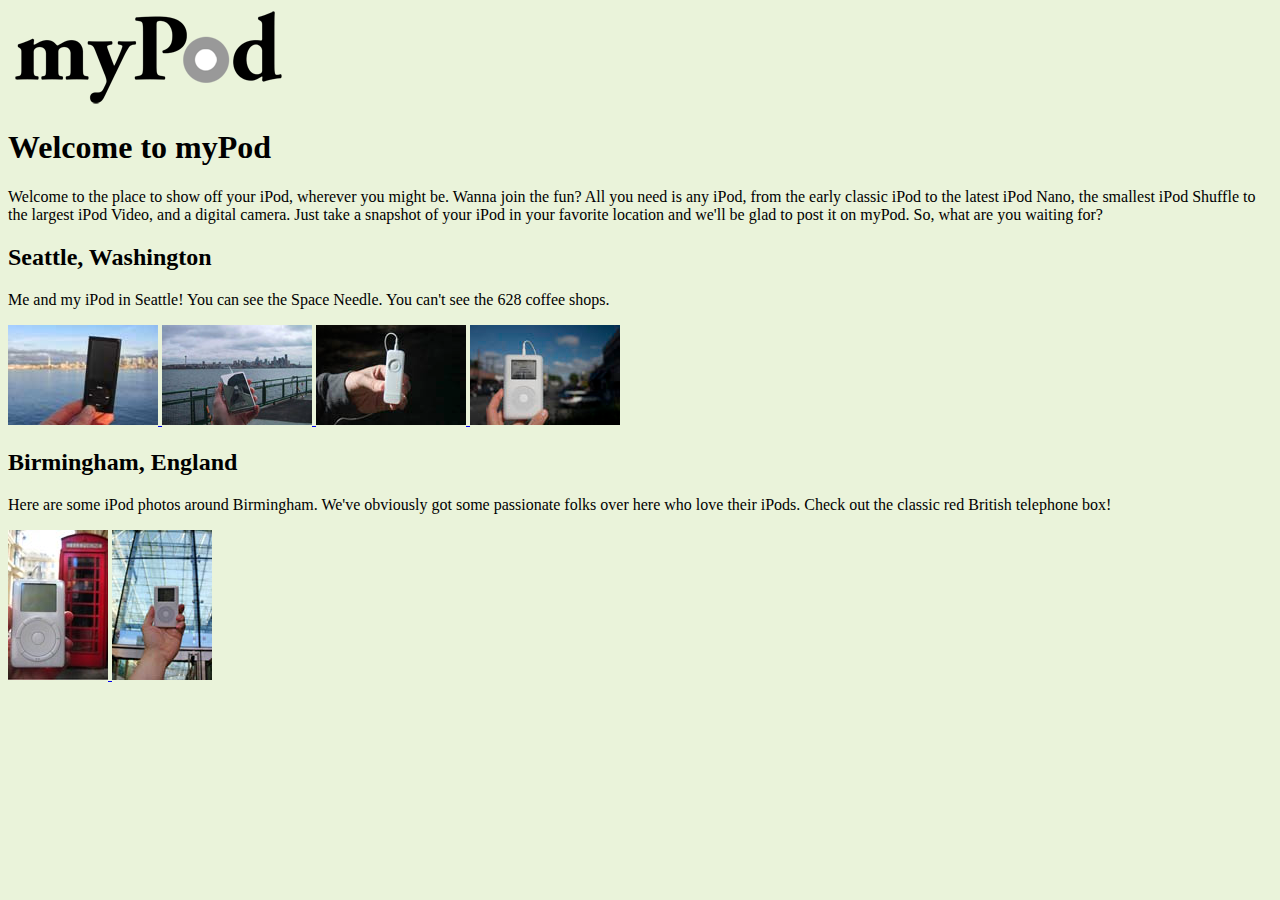
<file: materials/chapter5/mypod/index.html>
<html>
   <head>
      <title>myPod</title>
      <style type="text/css">
         body { background-color: #eaf3da;}
      </style>
   </head>
   <body>
	  <p><img src="logo/mypod.png" alt="myPod logo"></p>
      <h1>Welcome to myPod</h1>
      <p>
         Welcome to the place to show off your iPod, wherever you might be.
         Wanna join the fun? All you need is any iPod, from the early classic 
         iPod to the latest iPod Nano, the smallest iPod Shuffle to the largest 
         iPod Video, and a digital camera.  Just take a snapshot of your iPod in
         your favorite location and we'll be glad to post it on myPod. So, what 
         are you waiting for?
      </p>

      <h2>Seattle, Washington</h2>
      <p>
         Me and my iPod in Seattle!  You can see the 
         Space Needle.  You can't see the 628 coffee shops.
      </p>

      <p>
      <a href="html/seattle_video_med.html">
         <img src="thumbnails/seattle_video_med.jpg" alt="My video iPod in Seattle, WA">
      </a>
      <a href="html/seattle_classic.html">
         <img src="thumbnails/seattle_classic.jpg" alt="A classic iPod in Seattle, WA">
      </a>
      <a href="html/seattle_shuffle.html">
         <img src="thumbnails/seattle_shuffle.jpg" alt="A iPod Shuffle in Seattle, WA">
      </a>
      <a href="html/seattle_downtown.html">
         <img src="thumbnails/seattle_downtown.jpg" alt="An iPod in downtown Seattle, WA">
      </a>
      </p>

      <h2>Birmingham, England</h2>
      <p>
         Here are some iPod photos around Birmingham. We've obviously got some 
         passionate folks over here who love their iPods. Check out the classic
         red British telephone box!
      </p>

      <p>
      <a href="html/britain.html">
        <img src="thumbnails/britain.jpg" alt="An iPod in Birmingham at a telephone box">
      </a>
      <a href="html/applestore.html">
        <img src="thumbnails/applestore.jpg" alt="An iPod at the Birmingham Apple store">
      </a>
      </p>
   </body>
</html>
</file>
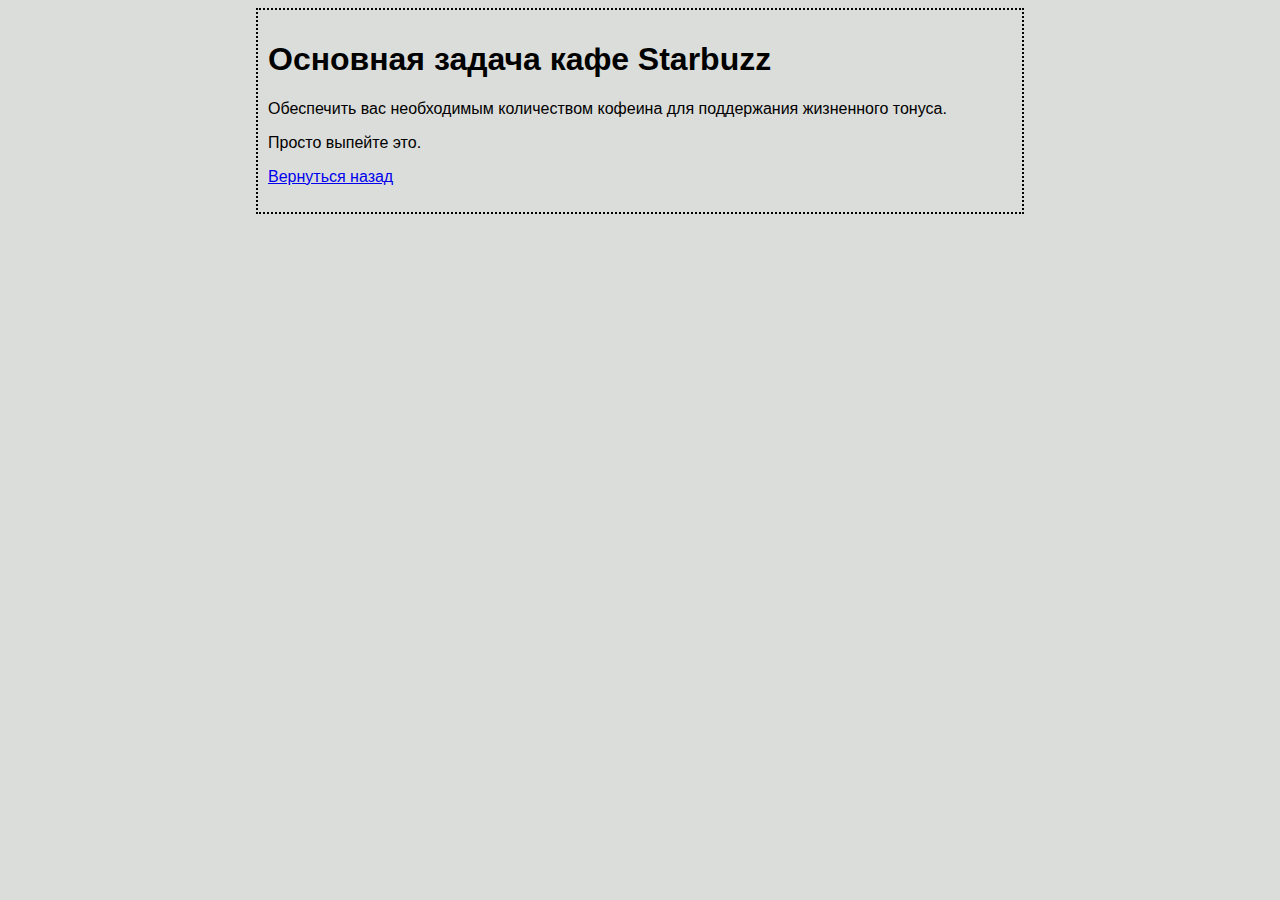
<file: mission.html>
<!DOCTYPE html>
<html lang="en">

<head>
	<meta charset="UTF-8">
	<meta http-equiv="X-UA-Compatible" content="IE=edge">
	<meta name="viewport" content="width=device-width, initial-scale=1.0">
	<title>Основная задача кафе Starbuzz</title>
	<link rel="stylesheet" href="styleMission.css">
</head>

<body>
	<h1>Основная задача кафе Starbuzz</h1>
	<p>Обеспечить вас необходимым количеством кофеина для поддержания жизненного тонуса.</p>
	<p>Просто выпейте это.</p>
	<p><a href="index.html" title="На главную">Вернуться назад</a></p>

</body>

</html>
</file>
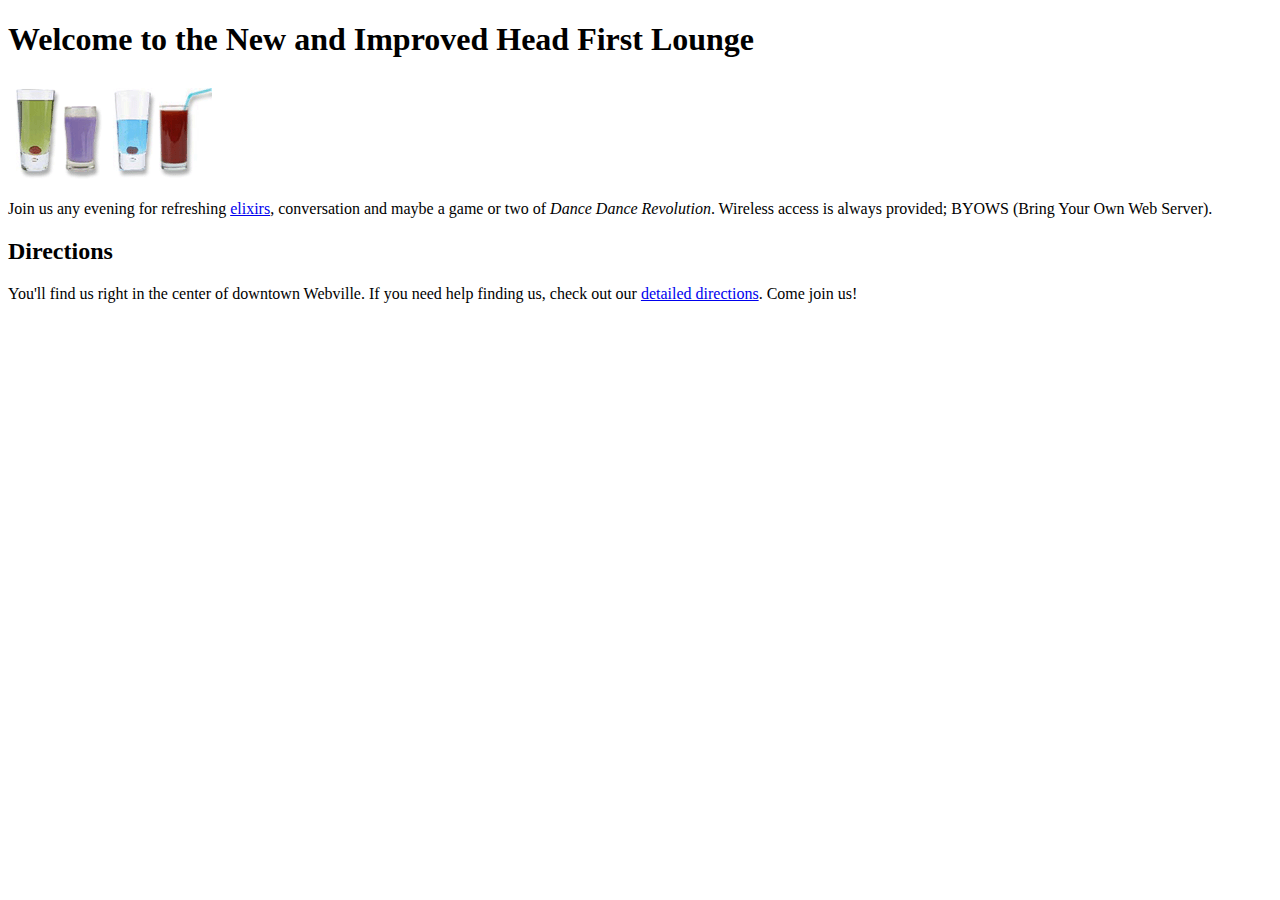
<file: materials/chapter6/lounge-complete.html>
<!doctype html>
<html>
  <head>
	<meta charset="utf-8">
    <title>Head First Lounge</title>
  </head>
  <body>
    <h1>Welcome to the New and Improved Head First Lounge</h1>
      <img src="images/drinks.gif" alt="Drinks">
    <p>
      Join us any evening for refreshing 
      <a href="beverages/elixir.html">elixirs</a>, 
      conversation and maybe a game or two of 
      <em>Dance Dance Revolution</em>.  
      Wireless access is always provided;  
      BYOWS (Bring Your Own Web Server).
    </p>
    <h2>Directions</h2>
    <p>
      You'll find us right in the center 
      of downtown Webville.  If you need help finding
      us, check out our 
      <a href="about/directions.html">detailed directions</a>. 
      Come join us!
    </p>
  </body>
</html>
</file>
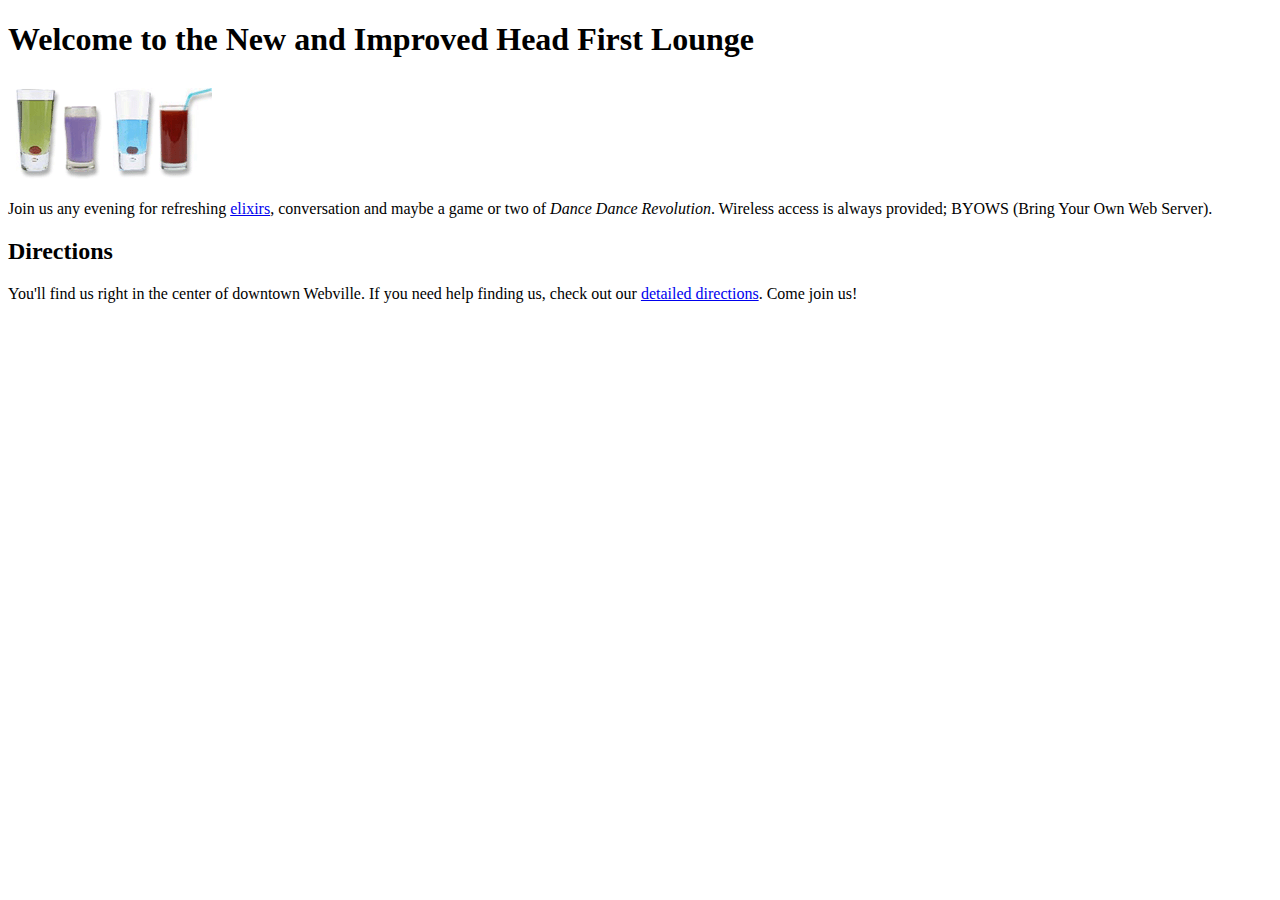
<file: materials/chapter6/lounge.html>
<!doctype html>
<html>

<head>
	<meta charset="UTF-8">
	<title>Head First Lounge</title>
</head>

<body>
	<h1>Welcome to the New and Improved Head First Lounge</h1>
	<img src="images/drinks.gif" alt="Drinks">
	<p>
		Join us any evening for refreshing
		<a href="beverages/elixir.html">elixirs</a>,
		conversation and maybe a game or two of
		<em>Dance Dance Revolution</em>.
		Wireless access is always provided;
		BYOWS (Bring Your Own Web Server).
	</p>
	<h2>Directions</h2>
	<p>
		You'll find us right in the center
		of downtown Webville. If you need help finding
		us, check out our
		<a href="about/directions.html">detailed directions</a>.
		Come join us!
	</p>
</body>

</html>
</file>
<file: styleIndex.css>
body{
	background-color: rgb(219, 221, 218);
	margin-left: 20%;
	margin-right: 20%;
	border: 2px dotted black;
	padding: 10px 10px 10px 10px;
	font-family: sans-serif;
}
</file>
<file: materials/chapter11/absolute/starbuzz.css>
body { 
  background-color: #b5a789;
  font-family:      Georgia, "Times New Roman", Times, serif;
  font-size:        small;
  margin:           0px;
}

#header {
  background-color: #675c47;
  margin:           10px;
  height:           108px;
}

#main {
  background:       #efe5d0 url(images/background.gif) top left;
  font-size:        105%;
  padding:          15px;
  margin:           0px 10px 10px 10px;
}

#sidebar {
  background:       #efe5d0 url(images/background.gif) bottom right;
  font-size:        105%;
  padding:          15px;
  margin:           0px 10px 10px 10px;
}

#footer {
  background-color: #675c47;
  color:            #efe5d0;
  text-align:       center;
  padding:          15px;
  margin:           10px;
  font-size:        90%;
}

h1 {
  font-size:        120%;
  color:            #954b4b;
}

.slogan { color: #954b4b; }

.beanheading {
  text-align:       center;
  line-height:      1.8em;
}

a:link {
  color:            #b76666;
  text-decoration:  none;
  border-bottom:    thin dotted #b76666;
}
a:visited {
  color:            #675c47;
  text-decoration:  none;
  border-bottom:    thin dotted #675c47;
}
</file>
<file: materials/chapter11/starbuzz-complete/starbuzz.css>
body { 
  background-color: #b5a789;
  font-family:      Georgia, "Times New Roman", Times, serif;
  font-size:        small;
  margin:           0px;
}

#header {
	background-color: #675c47;
	margin: 10px 10px 0px 10px;
	height:           108px;
}

#header img#headerSlogan {
	float: right;
}

/* REMOVE FOR CHAP 12 */
#award {
	position: absolute;
	top: 30px;
	left: 365px;
}

#coupon {
    position: fixed;
	top: 350px;
	left: -90px;
}

#coupon a, img {
    border: none;
}
/*---*/

#tableContainer {
	display: table;
	border-spacing: 10px;
}

#tableRow {
	display: table-row;
}

#drinks {
    display: table-cell;
    background-color: #efe5d0;
    width: 20%;
    padding: 15px;
    vertical-align: top;
}

#main {
  display: table-cell;
  background:       #efe5d0 url(images/background.gif) top left;
  font-size:        105%;
  padding:          15px;
  vertical-align: top;
}

#sidebar {
  display: table-cell;
  background:       #efe5d0 url(images/background.gif) bottom right;
  font-size:        105%;
  padding:          15px;
  vertical-align: top;
}

#footer {
  background-color: #675c47;
  color:            #efe5d0;
  text-align:       center;
  padding:          15px;
  margin: 0px 10px 10px 10px;
  font-size:        90%;
}

h1 {
  font-size:        120%;
  color:            #954b4b;
}

h2 { font-size: 110%; }

.slogan { color: #954b4b; }

.beanheading {
  text-align:       center;
  line-height:      1.8em;
}

a:link {
  color:            #b76666;
  text-decoration:  none;
  border-bottom:    thin dotted #b76666;
}
a:visited {
  color:            #675c47;
  text-decoration:  none;
  border-bottom:    thin dotted #675c47;
}
</file>
<file: materials/chapter11/starbuzz/starbuzz.css>
body { 
  background-color: #b5a789;
  font-family:      Georgia, "Times New Roman", Times, serif;
  font-size:        small;
  margin:           0px;
}

#header {
  background-color: #675c47;
  margin:           10px;
  height:           108px;
}

#main {
  background:       #efe5d0 url(images/background.gif) top left;
  font-size:        105%;
  padding:          15px;
  margin:           0px 10px 10px 10px;
}

#sidebar {
  background:       #efe5d0 url(images/background.gif) bottom right;
  font-size:        105%;
  padding:          15px;
  margin:           0px 10px 10px 10px;
}

#footer {
  background-color: #675c47;
  color:            #efe5d0;
  text-align:       center;
  padding:          15px;
  margin:           10px;
  font-size:        90%;
}

h1 {
  font-size:        120%;
  color:            #954b4b;
}

.slogan { color: #954b4b; }

.beanheading {
  text-align:       center;
  line-height:      1.8em;
}

a:link {
  color:            #b76666;
  text-decoration:  none;
  border-bottom:    thin dotted #b76666;
}
a:visited {
  color:            #675c47;
  text-decoration:  none;
  border-bottom:    thin dotted #675c47;
}
</file>
<file: materials/chapter12/starbuzz/starbuzz.css>
body { 
  background-color: #b5a789;
  font-family:      Georgia, "Times New Roman", Times, serif;
  font-size:        small;
  margin:           0px;
}

/* 
	height messes up the headers in the blog in the articles
	it's only appropriate for the top header.
	add a class (new with blog)
	Affects the 3 #header rules for the main header below
	In HTML: add class="top" to main header in index.html and blog.html
*/

header.top {
  background-color: #675c47;
  margin: 10px 10px 0px 10px;
  height:           108px;
}

header.top img#headerSlogan {
	float: right;
}


div#tableContainer {
	display: table;
	border-spacing: 10px;
}

div#tableRow {
	display: table-row;
}

section#drinks {
    display: table-cell;
    background-color: #efe5d0;
    width: 20%;
    padding: 15px;
    vertical-align: top;
}

/* added section#blog for blog */
section#main, section#blog {
  display: table-cell;
  background:       #efe5d0 url(images/background.gif) top left;
  font-size:        105%;
  padding:          15px;
  vertical-align: top;
}

aside {
  display: table-cell;
  background:       #efe5d0 url(images/background.gif) bottom right;
  font-size:        105%;
  padding:          15px;
  vertical-align: top;
}

footer {
  background-color: #675c47;
  color:            #efe5d0;
  text-align:       center;
  padding:          15px;
  margin: 0px 10px 10px 10px;
  font-size:        90%;
}

h1 {
  font-size:        120%;
  color:            #954b4b;
}

h2 { font-size: 110%; }

.slogan { color: #954b4b; }

.beanheading {
  text-align:       center;
  line-height:      1.8em;
}

a:link {
  color:            #b76666;
  text-decoration:  none;
  border-bottom:    thin dotted #b76666;
}
a:visited {
  color:            #675c47;
  text-decoration:  none;
  border-bottom:    thin dotted #675c47;
}


nav {
    background-color: #efe5d0;
	margin: 10px 10px 0px 10px;
}
nav ul {
	margin: 0px;
	list-style-type: none;
	padding: 5px 0px 5px 0px;
}
nav ul li {
	display: inline;
	padding: 5px 10px 5px 10px;
}
nav ul li a:link, nav ul li a:visited {
	color: #954b4b;
	border-bottom: none;
	font-weight: bold;

/*
	text-shadow: 1px 1px 3px #e2c2c2; 
	text-transform: uppercase;
*/
}
nav ul li.selected {
	background-color: #c8b99c;
}
</file>
<file: materials/chapter14/starbuzz/starbuzz.css>
body { 
  background-color: #b5a789;
  font-family:      Georgia, "Times New Roman", Times, serif;
  font-size:        small;
  margin:           0px;
}

/* 
	height messes up the headers in the blog in the articles
	it's only appropriate for the top header.
	add a class (new with blog)
	Affects the 3 #header rules for the main header below
	In HTML: add class="top" to main header in index.html and blog.html
*/

header.top {
  background-color: #675c47;
  margin: 10px 10px 0px 10px;
  height:           108px;
}

header.top img#headerSlogan {
	float: right;
}


/* nav new in blog */
nav {
    background-color: #efe5d0;
	margin: 10px 10px 0px 10px;
}
nav ul {
	margin: 0px;
	list-style-type: none;
	padding: 5px 0px 5px 0px;
}
nav ul li {
	display: inline;
	padding: 5px 10px 5px 10px;
}


div#tableContainer {
	display: table;
	border-spacing: 10px;
}

div#tableRow {
	display: table-row;
}

section#drinks {
    display: table-cell;
    background-color: #efe5d0;
    width: 20%;
    padding: 15px;
    vertical-align: top;
}

/* added section#blog for blog */
section#main, section#blog {
  display: table-cell;
  background:       #efe5d0 url(images/background.gif) top left;
  font-size:        105%;
  padding:          15px;
  vertical-align: top;
}

aside {
  display: table-cell;
  background:       #efe5d0 url(images/background.gif) bottom right;
  font-size:        105%;
  padding:          15px;
  vertical-align: top;
}

footer {
  background-color: #675c47;
  color:            #efe5d0;
  text-align:       center;
  padding:          15px;
  margin: 0px 10px 10px 10px;
  font-size:        90%;
}

h1 {
  font-size:        120%;
  color:            #954b4b;
}

h2 { font-size: 110%; }

.slogan { color: #954b4b; }

.beanheading {
  text-align:       center;
  line-height:      1.8em;
}

a:link {
  color:            #b76666;
  text-decoration:  none;
  border-bottom:    thin dotted #b76666;
}
a:visited {
  color:            #675c47;
  text-decoration:  none;
  border-bottom:    thin dotted #675c47;
}

/* ALL BELOW IS NEW FOR BLOG */


/* BELOW a above to override for nav */
nav ul li a:link, nav ul li a:visited {
	color: #954b4b;
	border-bottom: none;
	font-weight: bold;

	/* optional! very hard to see although does help */
	text-shadow: 1px 1px 3px #e2c2c2; 

	/* try this and see if you like it */
	text-transform: uppercase;
}

li.selected {
	background-color: #c8b99c;
}

article span {
	font-style: italic;
}
</file>
<file: styleMission.css>
body{
	background-color: rgb(219, 221, 218);
	margin-left: 20%;
	margin-right: 20%;
	border: 2px dotted black;
	padding: 10px 10px 10px 10px;
	font-family: sans-serif;
}
</file>
